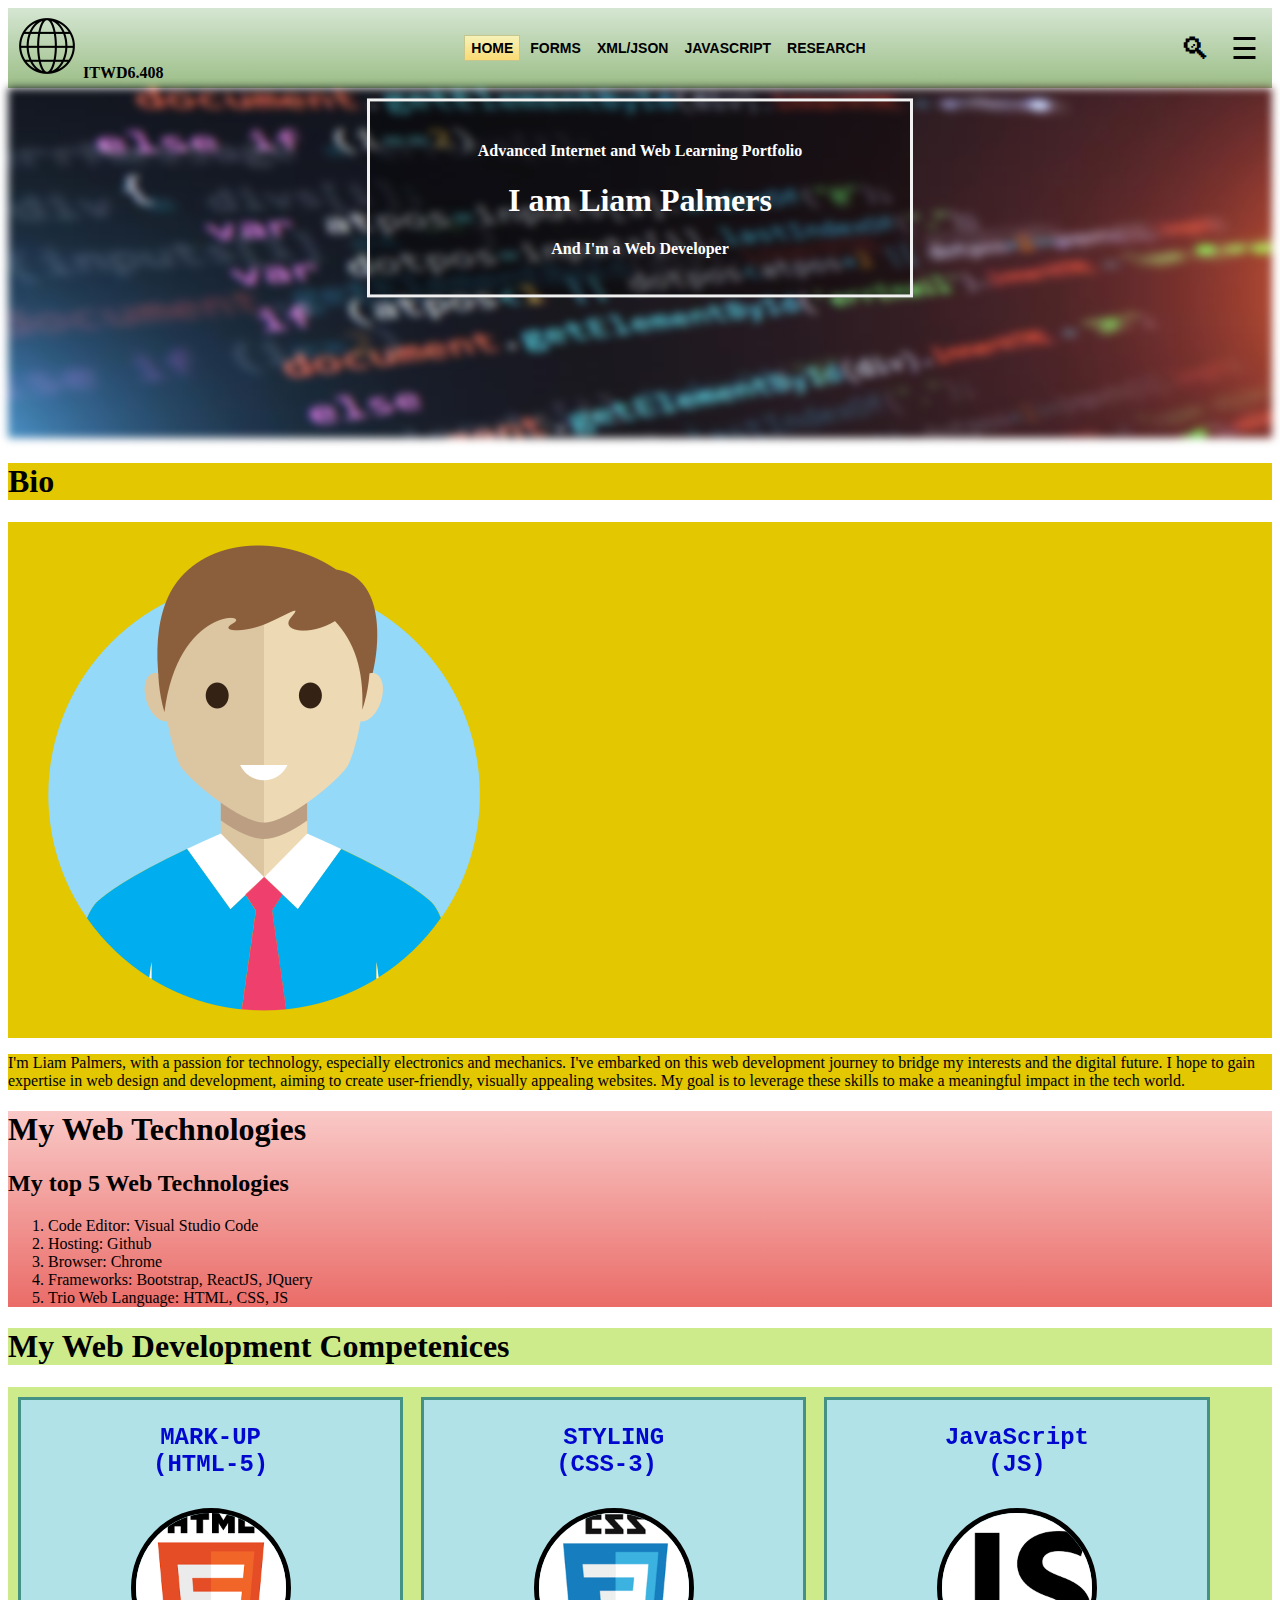
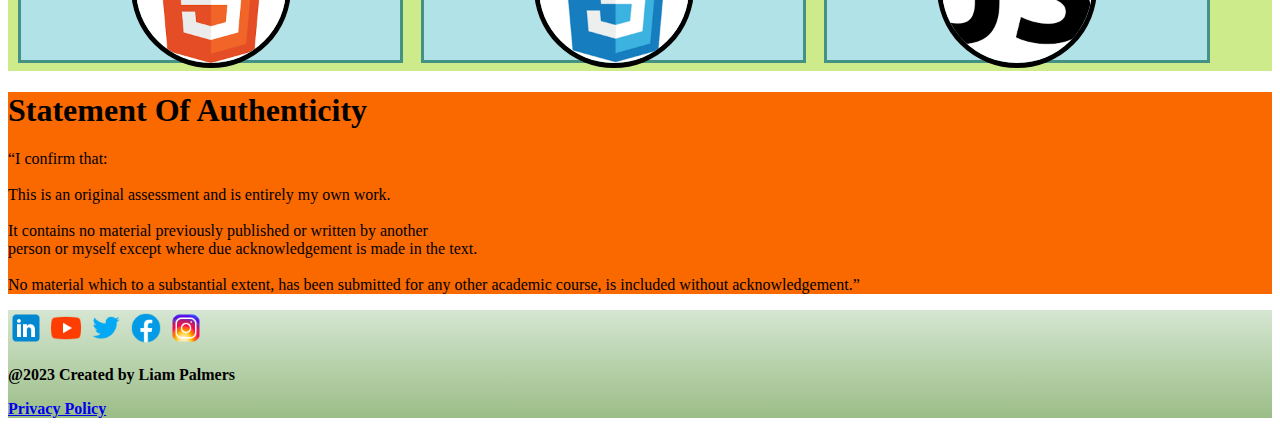
<file: index.html>
<!DOCTYPE html>
<html>
    <!--HEAD SECTION-->
    <head>
        <meta charset="UTF-8" />
        <meta name="viewport" content="width=device-width, initial-scale=1.0" />
        <title>Index</title>
        <!--Embed Bootstrap Framework here-->
        <link
            href="https://cdn.jsdelivr.net/npm/bootstrap@5.3.1/dist/css/bootstrap.min.css"
            rel="stylesheet"
            integrity="sha384-4bw+/aepP/YC94hEpVNVgiZdgIC5+VKNBQNGCHeKRQN+PtmoHDEXuppvnDJzQIu9"
            crossorigin="anonymous"
        />
        <!-- Add icon library -->
        <script
            src="https://cdn.jsdelivr.net/npm/bootstrap@5.3.1/dist/js/bootstrap.bundle.min.js"
            integrity="sha384-HwwvtgBNo3bZJJLYd8oVXjrBZt8cqVSpeBNS5n7C8IVInixGAoxmnlMuBnhbgrkm"
            crossorigin="anonymous"
        ></script>
        <!--Embed css here-->
        <link
            rel="stylesheet"
            href="https://cdnjs.cloudflare.com/ajax/libs/font-awesome/4.7.0/css/font-awesome.min.css"
        />
        <link rel="stylesheet" type="text/css" href="CSS/style.css" />
        <link rel="icon" href="Images/tabwebpic.png" />
    </head>

    <!--BODY SECTION-->
    <body>
        <!--Create a Bootstrap Grid: 4 rows-->
        <div class="container">
            <!--Nav Bar Row-->
            <div class="row" style="min-height: 5vh">
                <nav
                    class="bg-primary"
                    style="
                        display: flex;
                        justify-content: space-between;
                        background-image: linear-gradient(#d5e6d2, #9bbd86);
                    "
                >
                    <div>
                        <img src="Images/global.png" />
                        <a class="navbar-brand"><b>ITWD6.408</b></a>
                    </div>
                    <ul style="margin: auto; width: 60%; text-align: center">
                        <li><a href="index.html" class="active">Home</a></li>
                        <li><a href="forms.html">Forms</a></li>
                        <li><a href="xml.html">XML/JSON</a></li>
                        <li>
                            <a href="javascriptdemo.html">Javascript</a>
                        </li>
                        <li><a href="research.html">Research</a></li>
                    </ul>
                    <div class="menubuttonholder">
                        <div>
                            <span class="searchicon" id="openModalBtn">
                                🔍︎
                            </span>
                            <div id="searchModal" class="modal">
                                <div class="modal-content">
                                    <span class="close" id="closeModalBtn"
                                        >&times;</span
                                    >
                                    <input
                                        type="text"
                                        id="searchInput"
                                        placeholder="Search on Google"
                                    />
                                    <button id="searchButton">Search</button>
                                </div>
                            </div>
                        </div>
                        <div class="menubutton" onclick="openNav()">
                            &#9776;
                        </div>
                    </div>
                </nav>
            </div>
            <div id="myNav" class="overlay">
                <a
                    href="javascript:void(0)"
                    class="closebtn"
                    onclick="closeNav()"
                    >&times;</a
                >
                <div class="overlay-content">
                    <a href="index.html" class="active">Home</a>
                    <a href="forms.html">Forms</a>
                    <a href="xml.html">XML/JSON</a>
                    <a href="javascriptdemo.html">JavaScript</a>
                    <a href="research.html">Research</a>
                </div>
            </div>

            <!--Row 1-->
            <div class="row">
                <!--Have only one column-->
                <div class="col-12 px-0">
                    <div class="showcase">
                        <img
                            class="img-fluid d-block mx-auto bg-image"
                            src="Images/javascript-code.jpg"
                            style="max-height: 350px"
                        />
                    </div>
                    <div class="bg-text">
                        <h4>Advanced Internet and Web Learning Portfolio</h4>
                        <h1>I am Liam Palmers</h1>
                        <p>And I'm a Web Developer</p>
                    </div>
                </div>
            </div>
            <!--Row 2-->
            <div class="row">
                <!--Divide into 2 column-->
                <div class="col-sm-12 col-md-6 col-lg-6">
                    <div class="row">
                        <div
                            class="col-sm-12 col-md-12"
                            style="background: #e3c701"
                        >
                            <h1>Bio</h1>
                        </div>

                        <div
                            class="col-sm-12 col-md-3 d-flex align-items-center"
                            style="background: #e3c701"
                        >
                            <img
                                src="Images/avatar-512.webp"
                                alt="Portrait"
                                class="img-fluid d-block"
                            />
                        </div>

                        <div
                            class="col-sm-12 col-md-9"
                            style="background: #e3c701"
                        >
                            <p>
                                I'm Liam Palmers, with a passion for technology,
                                especially electronics and mechanics. I've
                                embarked on this web development journey to
                                bridge my interests and the digital future. I
                                hope to gain expertise in web design and
                                development, aiming to create user-friendly,
                                visually appealing websites. My goal is to
                                leverage these skills to make a meaningful
                                impact in the tech world.
                            </p>
                        </div>
                    </div>
                </div>
                <div
                    class="col-sm-12 col-md-6 col-lg-6"
                    style="background-image: linear-gradient(#f9c9c7, #ea6c68)"
                >
                    <h1>My Web Technologies</h1>
                    <h2>My top 5 Web Technologies</h2>
                    <ol>
                        <li>Code Editor: Visual Studio Code</li>
                        <li>Hosting: Github</li>
                        <li>Browser: Chrome</li>
                        <li>Frameworks: Bootstrap, ReactJS, JQuery</li>
                        <li>Trio Web Language: HTML, CSS, JS</li>
                    </ol>
                </div>
            </div>
            <!--Row 3-->
            <div class="row" style="background-color: #cdeb8b">
                <!--Divide into 3 column-->
                <div class="col-12">
                    <h1>My Web Development Competenices</h1>
                </div>
            </div>

            <!--Flipboxes here-->

            <div class="row flipboxparentdiv">
                <div class="flip-box">
                    <div class="flip-box-inner">
                        <div class="flip-box-front">
                            <h2>MARK-UP<br />(HTML-5)</h2>
                            <img src="Images/html5.png" alt="HTML-5" />
                        </div>
                        <div class="flip-box-back">
                            <div>
                                <h2>Competency</h2>
                            </div>
                            <div class="centeredstars">
                                <span class="fa fa-star checked"></span>
                                <span class="fa fa-star checked"></span>
                                <span class="fa fa-star checked"></span>
                                <span class="fa fa-star checked"></span>
                                <span class="fa fa-star"></span>
                            </div>
                        </div>
                    </div>
                </div>
                <div class="flip-box">
                    <div class="flip-box-inner">
                        <div class="flip-box-front">
                            <h2>STYLING<br />(CSS-3)&nbsp;</h2>
                            <img src="Images/css3.png" alt="CSS-3" />
                        </div>
                        <div class="flip-box-back">
                            <div>
                                <h2>Competency</h2>
                            </div>
                            <div class="centeredstars">
                                <span class="fa fa-star checked"></span>
                                <span class="fa fa-star checked"></span>
                                <span class="fa fa-star checked"></span>
                                <span class="fa fa-star checked"></span>
                                <span class="fa fa-star"></span>
                            </div>
                        </div>
                    </div>
                </div>
                <div class="flip-box">
                    <div class="flip-box-inner">
                        <div class="flip-box-front">
                            <h2>JavaScript<br />(JS)</h2>
                            <img src="Images/javascript.png" alt="JAVASCRIPT" />
                        </div>
                        <div class="flip-box-back">
                            <div>
                                <h2>Competency</h2>
                            </div>
                            <div class="centeredstars">
                                <span class="fa fa-star checked"></span>
                                <span class="fa fa-star checked"></span>
                                <span class="fa fa-star checked"></span>
                                <span class="fa fa-star checked"></span>
                                <span class="fa fa-star"></span>
                            </div>
                        </div>
                    </div>
                </div>
            </div>

            <!--Row 4-->
            <div class="row bg-success">
                <!--Divide into 1 column-->
                <div class="col-12" style="background-color: #fa6900">
                    <h1>Statement Of Authenticity</h1>
                    <p class="offset-1">
                        “I confirm that:<br /><br />This is an original
                        assessment and is entirely my own work.<br /><br />It
                        contains no material previously published or written by
                        another<br />person or myself except where due
                        acknowledgement is made in the text.<br /><br />No
                        material which to a substantial extent, has been
                        submitted for any other academic course, is included
                        without acknowledgement.”
                    </p>
                </div>
            </div>
            <!--Footer-->
            <div
                class="row"
                style="background-image: linear-gradient(#d5e6d2, #9bbd86)"
            >
                <!--Col 1: Social media icon-->
                <div class="col-12 col-sm-12 col-md-4">
                    <a href="https://www.linkedin.com"
                        ><img
                            src="Images/linkedin-48.png"
                            style="height: auto; width: 36px"
                            alt="Linkedin"
                    /></a>
                    <a href="https://www.youtube.com/"
                        ><img
                            src="Images/youtube-48.png"
                            style="height: auto; width: 36px"
                    /></a>
                    <a href="https://twitter.com/"
                        ><img
                            src="Images/twitter-48.png"
                            style="height: auto; width: 36px"
                            alt="Twitter"
                    /></a>
                    <a href="https://www.facebook.com/"
                        ><img
                            src="Images/facebook-48.png"
                            style="height: auto; width: 36px"
                            alt="Facebook"
                    /></a>
                    <a href="https://www.instagram.com/"
                        ><img
                            src="Images/instagram-48.png"
                            style="height: auto; width: 36px"
                            alt="Instagram"
                    /></a>
                </div>
                <!--Col 2: Copyright-->
                <div class="col-8 col-sm-8 col-md-4 text-center">
                    <p><b>@2023 Created by Liam Palmers</b></p>
                </div>
                <!--Col 3: Privacy Policy-->
                <div class="col-4 col-sm-4 col-md-4 text-end">
                    <a href="research.html"><b>Privacy Policy</b></a>
                </div>
            </div>
        </div>
        <!--Embed the Javascript file here-->
        <script src="JS/javascript-index.js"></script>
    </body>
</html>
</file>
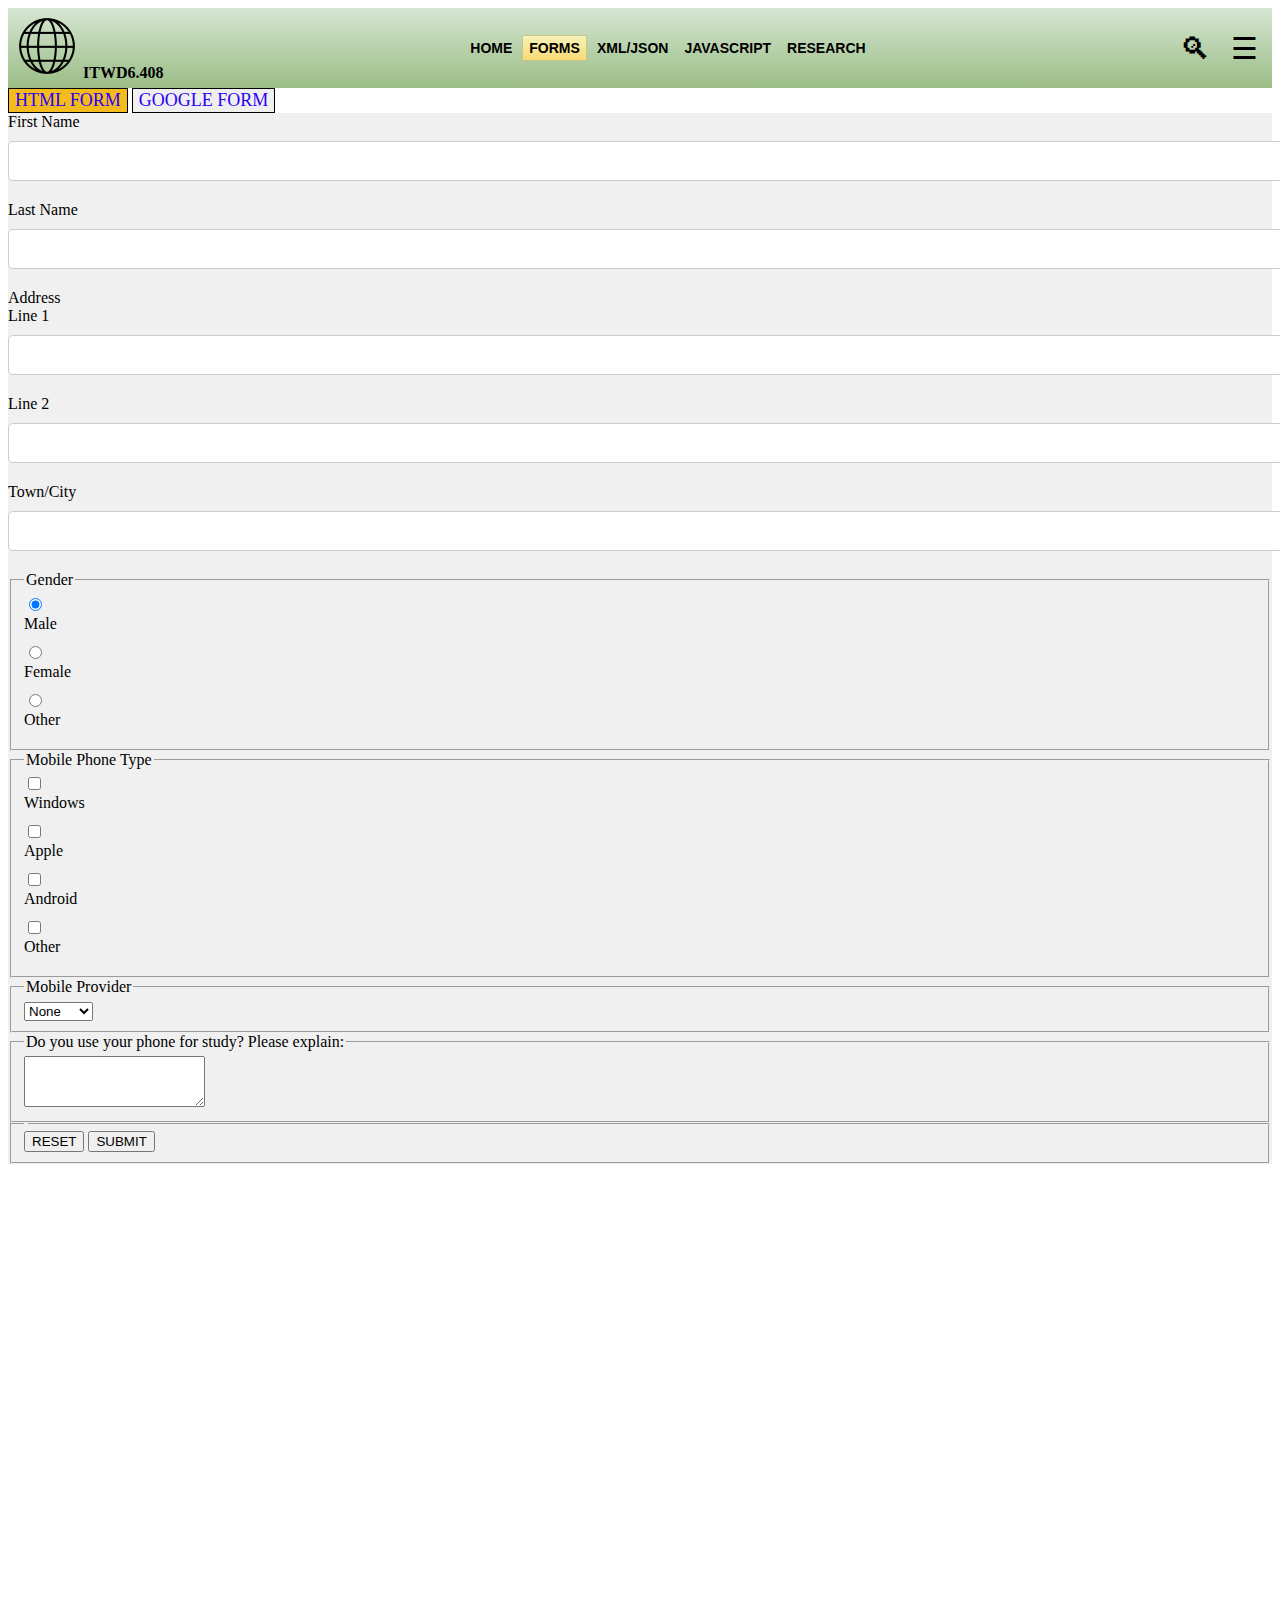
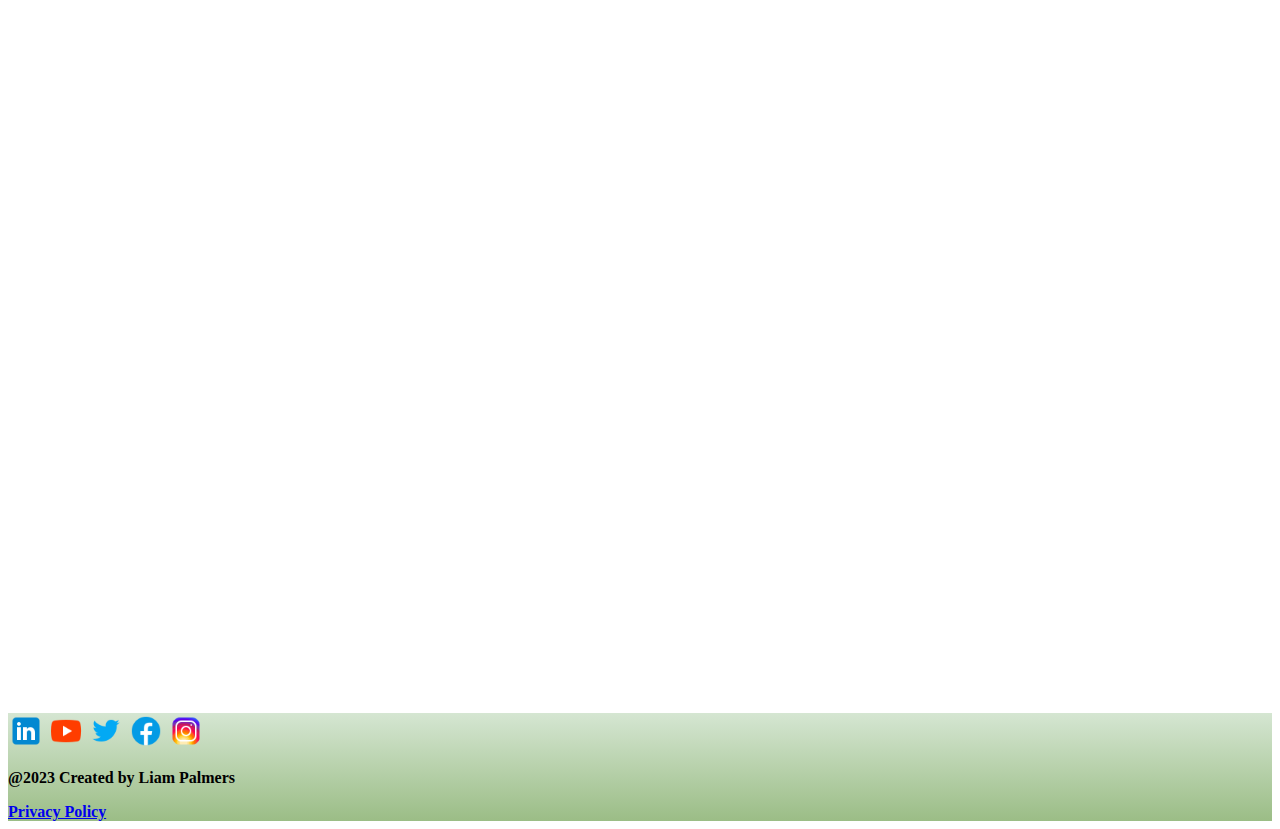
<file: forms.html>
<!DOCTYPE html>
<html>
    <!--HEAD SECTION-->
    <head>
        <meta charset="UTF-8" />
        <meta name="viewport" content="width=device-width, initial-scale=1.0" />
        <title>Forms</title>
        <!--Embed Bootstrap Framework here-->
        <link
            href="https://cdn.jsdelivr.net/npm/bootstrap@5.3.1/dist/css/bootstrap.min.css"
            rel="stylesheet"
            integrity="sha384-4bw+/aepP/YC94hEpVNVgiZdgIC5+VKNBQNGCHeKRQN+PtmoHDEXuppvnDJzQIu9"
            crossorigin="anonymous"
        />
        <script
            src="https://cdn.jsdelivr.net/npm/bootstrap@5.3.1/dist/js/bootstrap.bundle.min.js"
            integrity="sha384-HwwvtgBNo3bZJJLYd8oVXjrBZt8cqVSpeBNS5n7C8IVInixGAoxmnlMuBnhbgrkm"
            crossorigin="anonymous"
        ></script>
        <!--Embed css here-->
        <link rel="stylesheet" type="text/css" href="CSS/style.css" />
        <link rel="icon" href="Images/tabwebpic.png" />
    </head>

    <!--BODY SECTION-->
    <body>
        <!--Create a Bootstrap Grid: 4 rows-->
        <div class="container">
            <!--Nav Bar Row-->
            <div class="row" style="min-height: 5vh">
                <nav
                    class="bg-primary"
                    style="
                        display: flex;
                        justify-content: space-between;
                        background-image: linear-gradient(#d5e6d2, #9bbd86);
                    "
                >
                    <div>
                        <img src="Images/global.png" />
                        <a class="navbar-brand"><b>ITWD6.408</b></a>
                    </div>
                    <ul style="margin: auto; width: 60%; text-align: center">
                        <li><a href="index.html">Home</a></li>
                        <li><a href="forms.html" class="active">Forms</a></li>
                        <li><a href="xml.html">XML/JSON</a></li>
                        <li>
                            <a href="javascriptdemo.html">Javascript</a>
                        </li>
                        <li><a href="research.html">Research</a></li>
                    </ul>
                    <div class="menubuttonholder">
                        <div>
                            <span class="searchicon" id="openModalBtn">
                                🔍︎
                            </span>
                            <div id="searchModal" class="modal">
                                <div class="modal-content">
                                    <span class="close" id="closeModalBtn"
                                        >&times;</span
                                    >
                                    <input
                                        type="text"
                                        id="searchInput"
                                        placeholder="Search on Google"
                                    />
                                    <button id="searchButton">Search</button>
                                </div>
                            </div>
                        </div>
                        <div class="menubutton" onclick="openNav()">
                            &#9776;
                        </div>
                    </div>
                </nav>
            </div>
            <div id="myNav" class="overlay">
                <a
                    href="javascript:void(0)"
                    class="closebtn"
                    onclick="closeNav()"
                    >&times;</a
                >
                <div class="overlay-content">
                    <a href="index.html">Home</a>
                    <a href="forms.html" class="active">Forms</a>
                    <a href="xml.html">XML/JSON</a>
                    <a href="javascriptdemo.html">JavaScript</a>
                    <a href="research.html">Research</a>
                </div>
            </div>

            <!--Row 2 - Button and Form-->
            <div class="row">
                <!--Have 2 columns: One for 2 buttons, one for form-->
                <!--FIRST COLUMN-->
                <div class="col-12 col-md-3">
                    <!--BUTTONS-->
                    <div class="row">
                        <!--Button 1-->
                        <!--here to fix toggle forms-->
                        <button
                            style="
                                color: #2b00f6;
                                border: solid 1px black;
                                font-family: 'Times New Roman';
                                font-size: large;
                            "
                            class="col-6 col-md-12 btn collapsed mt-1 mb-1"
                            data-bs-toggle="collapse"
                            data-bs-target="#multiCollapseExample1"
                            aria-expanded="false"
                            aria-controls="multiCollapseExample1"
                            id="button1"
                        >
                            HTML FORM
                        </button>
                        <!--Button 2-->
                        <button
                            style="
                                color: #2b00f6;
                                border: solid 1px black;
                                font-family: 'Times New Roman';
                                font-size: large;
                            "
                            class="col-6 col-md-12 btn collapsed mt-1 mb-1"
                            type="button"
                            data-bs-toggle="collapse"
                            data-bs-target="#multiCollapseExample2"
                            aria-expanded="false"
                            aria-controls="multiCollapseExample2"
                            id="button2"
                        >
                            GOOGLE FORM
                        </button>
                    </div>
                </div>
                <!--Second Column-->
                <div class="col-12 col-md-9 z-1">
                    <div class="col-12">
                        <div
                            class="multi-collapse collapse"
                            id="multiCollapseExample1"
                        >
                            <div
                                class="card card-body mt-1 mb-1"
                                style="background-color: #f0f0f0"
                            >
                                <!--HTML FORM-->
                                <form
                                    name="phone-survey"
                                    method="post"
                                    action="https://danieldangs.com/itwd6408/handle_survey.php"
                                >
                                    <!--First Input-->
                                    <div class="row mb-3">
                                        <label
                                            for="fname"
                                            class="col-sm-3 col-md-3 col-form-label"
                                            >First Name</label
                                        >
                                        <div class="col-sm-9 col-md-9">
                                            <input
                                                type="text"
                                                class="form-control"
                                                id="fname"
                                                required
                                            />
                                        </div>
                                    </div>
                                    <!--Second Input-->
                                    <div class="row mb-3">
                                        <label
                                            for="lname"
                                            class="col-sm-3 col-md-3 col-form-label"
                                            >Last Name</label
                                        >
                                        <div class="col-sm-9 col-md-9">
                                            <input
                                                type="text"
                                                class="form-control"
                                                id="lname"
                                                required
                                            />
                                        </div>
                                    </div>

                                    <div class="lead fw-bold">Address</div>
                                    <div class="row mb-3">
                                        <label
                                            for="line1"
                                            class="col-sm-3 col-md-3 col-form-label"
                                            >Line 1</label
                                        >
                                        <div class="col-sm-9 col-md-9">
                                            <input
                                                type="text"
                                                class="form-control"
                                                id="line1"
                                                required
                                            />
                                        </div>
                                    </div>
                                    <div class="row mb-3">
                                        <label
                                            for="line2"
                                            class="col-sm-3 col-md-3 col-form-label"
                                            >Line 2</label
                                        >
                                        <div class="col-sm-9 col-md-9">
                                            <input
                                                type="text"
                                                class="form-control"
                                                id="line2"
                                            />
                                        </div>
                                    </div>
                                    <div class="row mb-3">
                                        <label
                                            for="Town"
                                            class="col-sm-3 col-md-3 col-form-label"
                                            >Town/City</label
                                        >
                                        <div class="col-sm-9 col-md-9">
                                            <input
                                                type="text"
                                                class="form-control"
                                                id="town"
                                                required
                                            />
                                        </div>
                                    </div>

                                    <fieldset class="row mb-3">
                                        <legend
                                            class="col-form-label col-12 col-md-3 pt-0"
                                        >
                                            Gender
                                        </legend>
                                        <div class="col-12 col-md-9">
                                            <!--Male-->
                                            <div
                                                class="form-check form-check-inline"
                                            >
                                                <input
                                                    class="form-check-input"
                                                    type="radio"
                                                    name="gridRadios"
                                                    id="gridRadios1"
                                                    value="option1"
                                                    checked
                                                />
                                                <label
                                                    class="form-check-label"
                                                    for="gridRadios1"
                                                >
                                                    Male
                                                </label>
                                            </div>
                                            <!--Female-->
                                            <div
                                                class="form-check form-check-inline"
                                            >
                                                <input
                                                    class="form-check-input"
                                                    type="radio"
                                                    name="gridRadios"
                                                    id="gridRadios2"
                                                    value="option2"
                                                />
                                                <label
                                                    class="form-check-label"
                                                    for="gridRadios2"
                                                >
                                                    Female
                                                </label>
                                            </div>
                                            <!--Other-->
                                            <div
                                                class="form-check form-check-inline"
                                            >
                                                <input
                                                    class="form-check-input"
                                                    type="radio"
                                                    name="gridRadios"
                                                    id="gridRadios3"
                                                    value="option3"
                                                />
                                                <label
                                                    class="form-check-label"
                                                    for="gridRadios3"
                                                >
                                                    Other
                                                </label>
                                            </div>
                                        </div>
                                    </fieldset>

                                    <!--Checkbox Group-->

                                    <fieldset class="row mb-3">
                                        <legend
                                            class="col-form-label col-12 col-md-3 pt-0"
                                        >
                                            Mobile Phone Type
                                        </legend>
                                        <div class="col-12 col-md-9">
                                            <div
                                                class="form-check form-check-inline"
                                            >
                                                <input
                                                    class="form-check-input"
                                                    type="checkbox"
                                                    id="inlineCheckbox1"
                                                    value="option1"
                                                />
                                                <label
                                                    class="form-check-label"
                                                    for="inlineCheckbox1"
                                                    >Windows</label
                                                >
                                            </div>
                                            <div
                                                class="form-check form-check-inline"
                                            >
                                                <input
                                                    class="form-check-input"
                                                    type="checkbox"
                                                    id="inlineCheckbox2"
                                                    value="option2"
                                                />
                                                <label
                                                    class="form-check-label"
                                                    for="inlineCheckbox2"
                                                    >Apple</label
                                                >
                                            </div>
                                            <div
                                                class="form-check form-check-inline"
                                            >
                                                <input
                                                    class="form-check-input"
                                                    type="checkbox"
                                                    id="inlineCheckbox3"
                                                    value="option3"
                                                />
                                                <label
                                                    class="form-check-label"
                                                    for="inlineCheckbox3"
                                                    >Android</label
                                                >
                                            </div>
                                            <div
                                                class="form-check form-check-inline"
                                            >
                                                <input
                                                    class="form-check-input"
                                                    type="checkbox"
                                                    id="inlineCheckbox4"
                                                    value="option3"
                                                />
                                                <label
                                                    class="form-check-label"
                                                    for="inlineCheckbox4"
                                                    >Other</label
                                                >
                                            </div>
                                        </div>
                                    </fieldset>
                                    <!--Drop down menu-->
                                    <fieldset class="row mb-3">
                                        <legend
                                            class="col-form-label col-12 col-md-3 pt-0"
                                        >
                                            Mobile Provider
                                        </legend>
                                        <div class="col-6 col-sm-4 col-md-4">
                                            <select
                                                class="form-select"
                                                aria-label="Default select example"
                                            >
                                                <option value="0" selected>
                                                    None
                                                </option>
                                                <option value="1">Spark</option>
                                                <option value="2">
                                                    One NZ
                                                </option>
                                                <option value="3">NOW</option>
                                                <option value="4">Other</option>
                                            </select>
                                        </div>
                                    </fieldset>

                                    <fieldset class="row mb-3">
                                        <legend
                                            class="col-form-label col-12 col-md-3 pt-0"
                                        >
                                            Do you use your phone for study?
                                            Please explain:
                                        </legend>
                                        <div class="col-12 col-md-9">
                                            <textarea
                                                class="form-control"
                                                id="exampleFormControlTextarea1"
                                                rows="3"
                                            ></textarea>
                                        </div>
                                    </fieldset>

                                    <!--	  
							  <div class="row mb-3">
								<div class="col-sm-10 offset-sm-2 col-md-9 offset-md-3">
								  <div class="form-check">
									<input class="form-check-input" type="checkbox" id="gridCheck1">
									<label class="form-check-label" for="gridCheck1">
									  Example checkbox
									</label>
								  </div>
								</div>
							  </div>
							  
						-->

                                    <!--Buttons-->
                                    <fieldset class="row mb-3">
                                        <legend
                                            class="col-form-label col-12 col-md-3 pt-0"
                                        ></legend>
                                        <div class="col-12 col-md-9">
                                            <button
                                                type="reset"
                                                class="btn btn-warning"
                                            >
                                                RESET
                                            </button>
                                            <button
                                                type="submit"
                                                class="btn btn-primary"
                                            >
                                                SUBMIT
                                            </button>
                                        </div>
                                    </fieldset>
                                </form>
                            </div>
                        </div>
                    </div>

                    <div class="col-12">
                        <div
                            class="multi-collapse collapse"
                            id="multiCollapseExample2"
                        >
                            <div class="card card-body mt-1 mb-1">
                                <iframe
                                    src="https://docs.google.com/forms/d/e/1FAIpQLSff_w7GCVN1iZQPFNq9pG_Z0k5rFkA_sZFwY8IMSnwPPv672A/viewform?embedded=true"
                                    width="auto"
                                    height="1145"
                                    frameborder="0"
                                    marginheight="0"
                                    marginwidth="0"
                                    >Loading…</iframe
                                >
                            </div>
                        </div>
                    </div>
                </div>
            </div>

            <!--Row 3 - Footer-->
            <div
                class="row"
                style="background-image: linear-gradient(#d5e6d2, #9bbd86)"
            >
                <!--Col 1: Social media icon-->
                <div class="col-12 col-sm-12 col-md-4">
                    <a href="https://www.linkedin.com"
                        ><img
                            src="Images/linkedin-48.png"
                            style="height: auto; width: 36px"
                            alt="Linkedin"
                    /></a>
                    <a href="https://www.youtube.com/"
                        ><img
                            src="Images/youtube-48.png"
                            style="height: auto; width: 36px"
                    /></a>
                    <a href="https://twitter.com/"
                        ><img
                            src="Images/twitter-48.png"
                            style="height: auto; width: 36px"
                            alt="Twitter"
                    /></a>
                    <a href="https://www.facebook.com/"
                        ><img
                            src="Images/facebook-48.png"
                            style="height: auto; width: 36px"
                            alt="Facebook"
                    /></a>
                    <a href="https://www.instagram.com/"
                        ><img
                            src="Images/instagram-48.png"
                            style="height: auto; width: 36px"
                            alt="Instagram"
                    /></a>
                </div>
                <!--Col 2: Copyright-->
                <div class="col-8 col-sm-8 col-md-4 text-center">
                    <p><b>@2023 Created by Liam Palmers</b></p>
                </div>
                <!--Col 3: Privacy Policy-->
                <div class="col-4 col-sm-4 col-md-4 text-end">
                    <a href="research.html"><b>Privacy Policy</b></a>
                </div>
            </div>
        </div>
        <!--JQuery-->
        <script src="https://ajax.googleapis.com/ajax/libs/jquery/3.5.1/jquery.min.js"></script>
        <script>
            $(document).ready(function () {
                // Show the first form on page load
                $("#multiCollapseExample1").addClass("show");
                $("#button1").addClass("selected");

                // Add event listeners to the buttons
                $("#button1").on("click", function () {
                    if (!$(this).hasClass("selected")) {
                        hideAllScreens(); // Hide all screens
                        $("#multiCollapseExample1").addClass("show"); // Show Form 1
                        $(this).addClass("selected"); // Add 'selected' class to the clicked button
                        $("#button2").removeClass("selected"); // Remove 'selected' class from other buttons
                    }
                });

                $("#button2").on("click", function () {
                    if (!$(this).hasClass("selected")) {
                        hideAllScreens(); // Hide all screens
                        $("#multiCollapseExample2").addClass("show"); // Show Form 2
                        $(this).addClass("selected"); // Add 'selected' class to the clicked button
                        $("#button1").removeClass("selected"); // Remove 'selected' class from other buttons
                    }
                });

                // Function to hide all screens
                function hideAllScreens() {
                    $(".multi-collapse").removeClass("show");
                }
            });
        </script>
        <!--Embed the Javascript file here-->
        <script src="JS/javascript-forms.js"></script>
    </body>
</html>
</file>
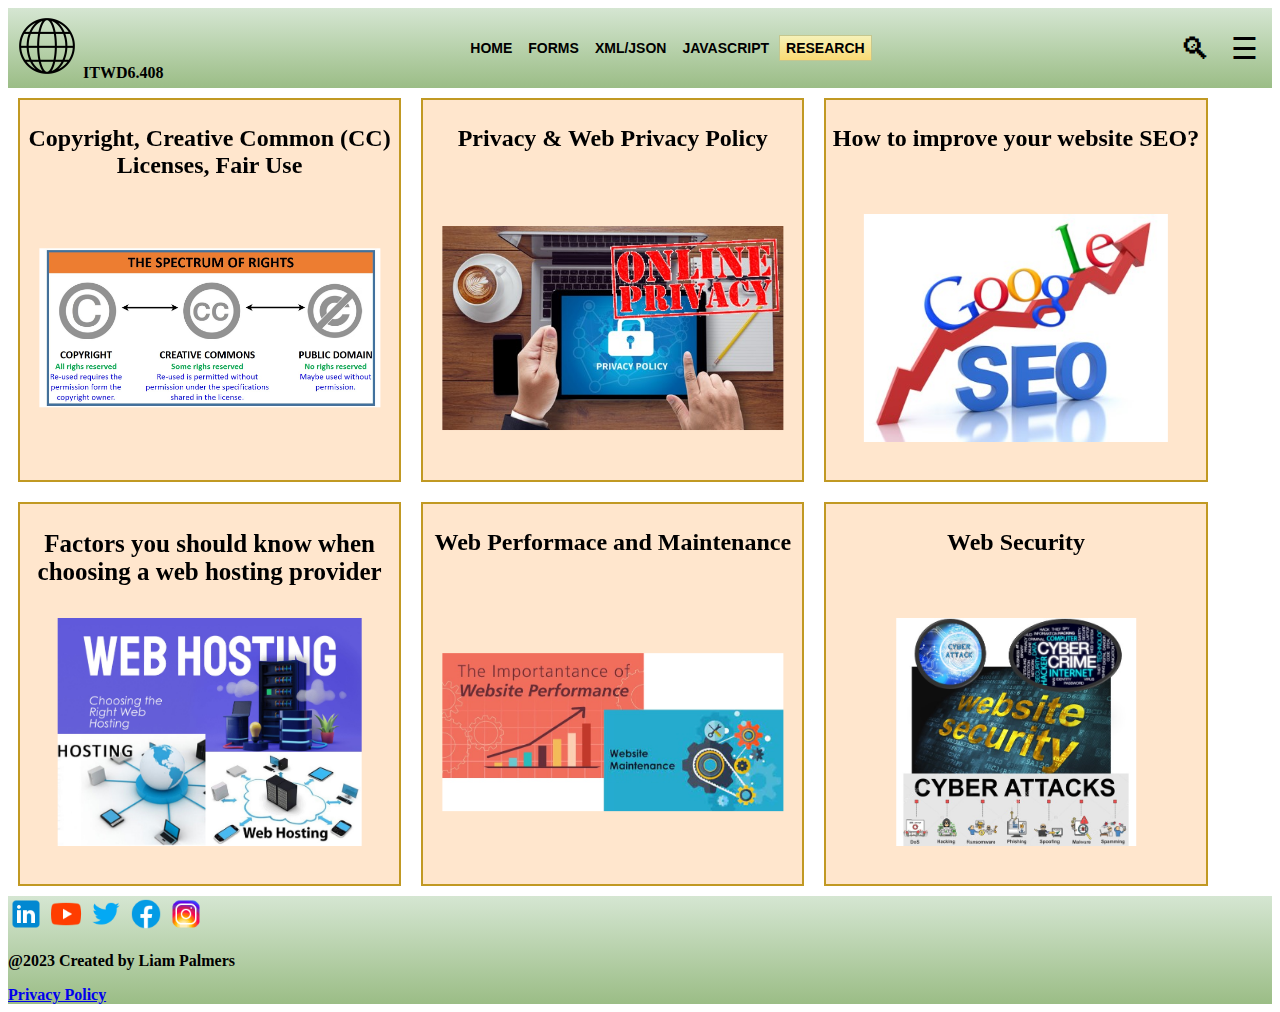
<file: research.html>
<!DOCTYPE html>
<html>
    <!--HEAD SECTION-->
    <head>
        <meta charset="UTF-8" />
        <meta
            name="viewport"
            content="width=device-width, initial-scale=1.0"
        />
        <title>Research</title>
        <!--Embed Bootstrap Framework here-->
        <link
            href="https://cdn.jsdelivr.net/npm/bootstrap@5.3.1/dist/css/bootstrap.min.css"
            rel="stylesheet"
            integrity="sha384-4bw+/aepP/YC94hEpVNVgiZdgIC5+VKNBQNGCHeKRQN+PtmoHDEXuppvnDJzQIu9"
            crossorigin="anonymous"
        />
        <script
            src="https://cdn.jsdelivr.net/npm/bootstrap@5.3.1/dist/js/bootstrap.bundle.min.js"
            integrity="sha384-HwwvtgBNo3bZJJLYd8oVXjrBZt8cqVSpeBNS5n7C8IVInixGAoxmnlMuBnhbgrkm"
            crossorigin="anonymous"
        ></script>
        <!--Embed css here-->
        <link rel="stylesheet" type="text/css" href="CSS/style.css" />
        <link rel="icon" href="Images/tabwebpic.png" />
    </head>

    <!--BODY SECTION-->
    <body>
        <!--Create a Bootstrap Grid: 4 rows-->
        <div class="container">
            <!--Nav Bar Row-->
            <div class="row" style="min-height: 5vh">
                <nav
                    class="bg-primary"
                    style="
                        display: flex;
                        justify-content: space-between;
                        background-image: linear-gradient(#d5e6d2, #9bbd86);
                    "
                >
                    <div>
                        <img src="Images/global.png" />
                        <a class="navbar-brand"><b>ITWD6.408</b></a>
                    </div>
                    <ul style="margin: auto; width: 60%; text-align: center">
                        <li><a href="index.html">Home</a></li>
                        <li><a href="forms.html">Forms</a></li>
                        <li><a href="xml.html">XML/JSON</a></li>
                        <li>
                            <a href="javascriptdemo.html">Javascript</a>
                        </li>
                        <li><a href="research.html" class="active">Research</a></li>
                    </ul>
                    <div class="menubuttonholder">
                        <div>
                            <span class="searchicon" id="openModalBtn">
                                🔍︎
                            </span>
                            <div id="searchModal" class="modal">
                                <div class="modal-content">
                                    <span class="close" id="closeModalBtn"
                                        >&times;</span
                                    >
                                    <input
                                        type="text"
                                        id="searchInput"
                                        placeholder="Search on Google"
                                    />
                                    <button id="searchButton">Search</button>
                                </div>
                            </div>
                        </div>
                        <div class="menubutton" onclick="openNav()">
                            &#9776;
                        </div>
                    </div>
                </nav>
            </div>
            <div id="myNav" class="overlay">
                <a
                    href="javascript:void(0)"
                    class="closebtn"
                    onclick="closeNav()"
                    >&times;</a
                >
                <div class="overlay-content">
                    <a href="index.html">Home</a>
                    <a href="forms.html">Forms</a>
                    <a href="xml.html">XML/JSON</a>
                    <a href="javascriptdemo.html">JavaScript</a>
                    <a href="research.html" class="active">Research</a>
                </div>
            </div>

            <!--Row 3-->
            <div class="row flipboxparentdivresearch">
                <!--Divide into 3 column-->

                <div class="row" style="justify-content: center">
                    <div class="flip-boxresearch">
                        <div class="flip-box-innerresearch">
                            <div class="flip-box-frontresearch">
                                <h2>
                                    Copyright, Creative Common (CC) Licenses,
                                    Fair Use
                                </h2>

                                <img
                                    src="Images/research-copyright.jpg"
                                    alt="Copyright, Creative Common (CC) Licenses"
                                />
                            </div>
                            <div class="flip-box-backresearch">
                                <h2>Copyright</h2>
                                <p>
                                    Copyright is a legal concept that grants
                                    creators of original works exclusive rights
                                    to control how their work is used and
                                    distributed. These rights typically include
                                    the right to reproduce, distribute, display,
                                    and adapt the work. Copyright protection
                                    automatically applies to qualifying works as
                                    soon as they are created and fixed in a
                                    tangible medium (e.g., written down,
                                    recorded, or saved digitally). Copyright law
                                    varies by country, but in general, it lasts
                                    for the life of the author plus an
                                    additional 50 to 70 years.
                                </p>

                                <h2>Basic Principles of Copyright</h2>
                                <ol>
                                    <li>
                                        Exclusive Rights: Copyright holders have
                                        the exclusive right to reproduce,
                                        distribute, perform, display, and create
                                        derivative works based on their original
                                        work.
                                    </li>
                                    <li>
                                        Automatic Protection: Copyright
                                        protection is granted automatically when
                                        a work is created and fixed in a
                                        tangible medium, such as writing,
                                        recording, or saving digitally.
                                        Registration is not required but can
                                        provide additional legal benefits.
                                    </li>
                                    <li>
                                        Limited Duration: Copyright protection
                                        is not perpetual; it has a finite
                                        duration, typically lasting for the life
                                        of the author plus an additional set
                                        number of years.
                                    </li>
                                    <li>
                                        Fair Use: Copyright law includes
                                        exceptions, such as fair use, which
                                        allow limited use of copyrighted
                                        material for purposes like criticism,
                                        commentary, education, or news reporting
                                        without the need for permission or
                                        payment.
                                    </li>
                                </ol>

                                <h2>Creative Commons (CC) Licenses</h2>
                                <p>
                                    Creative Commons licenses provide a
                                    standardized way for creators to grant some
                                    of their copyright rights to the public
                                    while retaining others. There are several
                                    types of CC licenses, each offering
                                    different levels of flexibility in how a
                                    work can be used. Here are four common
                                    types:
                                </p>

                                <h2>1. CC BY (Attribution)</h2>
                                <ul>
                                    <li>
                                        Allows others to distribute, remix,
                                        adapt, and build upon the work, even for
                                        commercial purposes.
                                    </li>
                                    <li>
                                        Requires attribution to the original
                                        creator.
                                    </li>
                                </ul>

                                <h2>2. CC BY-SA (Attribution-ShareAlike)</h2>
                                <ul>
                                    <li>
                                        Similar to CC BY but also requires that
                                        any derivative works be licensed under
                                        the same terms (ShareAlike).
                                    </li>
                                    <li>
                                        Allows for commercial use but requires
                                        attributing and sharing under the same
                                        license.
                                    </li>
                                </ul>

                                <h2>3. CC BY-NC (Attribution-NonCommercial)</h2>
                                <ul>
                                    <li>
                                        Allows others to remix, adapt, and build
                                        upon the work for non-commercial
                                        purposes only.
                                    </li>
                                    <li>
                                        Requires attribution to the original
                                        creator.
                                    </li>
                                </ul>

                                <h2>4. CC BY-ND (Attribution-NoDerivs)</h2>
                                <ul>
                                    <li>
                                        Allows others to download and
                                        redistribute the work, but they can't
                                        change it or create derivative works.
                                    </li>
                                    <li>
                                        Requires attribution to the original
                                        creator.
                                    </li>
                                </ul>

                                <h2>Fair Use</h2>
                                <p>
                                    Fair use is a doctrine in copyright law that
                                    allows limited use of copyrighted material
                                    without permission from or payment to the
                                    copyright holder. It is a complex and
                                    context-dependent concept and is typically
                                    determined on a case-by-case basis. Fair use
                                    typically applies under certain conditions,
                                    such as:
                                </p>

                                <ul>
                                    <li>
                                        Purpose: Using the copyrighted material
                                        for purposes like criticism, commentary,
                                        news reporting, teaching, scholarship,
                                        or research.
                                    </li>
                                    <li>
                                        Nature: The nature of the copyrighted
                                        work, such as whether it is factual or
                                        creative.
                                    </li>
                                    <li>
                                        Amount: The amount and substantiality of
                                        the portion used in relation to the
                                        whole work.
                                    </li>
                                    <li>
                                        Effect: The effect of the use on the
                                        potential market or value of the
                                        copyrighted work.
                                    </li>
                                </ul>

                                <p>
                                    Ultimately, whether a particular use
                                    qualifies as fair use depends on a careful
                                    evaluation of these factors by the courts.
                                    It's essential to seek legal advice when
                                    uncertain about fair use in specific
                                    situations.
                                </p>
                            </div>
                        </div>
                    </div>
                    <div class="flip-boxresearch">
                        <div class="flip-box-innerresearch">
                            <div class="flip-box-frontresearch">
                                <h2>Privacy & Web Privacy Policy</h2>
                                <img
                                    src="Images/privacy policy.jpg"
                                    alt="Online Privacy"
                                />
                            </div>
                            <div class="flip-box-backresearch">
                                <h2>
                                    Privacy Policy for Bootstrap Demo Website
                                </h2>

                                <p><strong>Last Updated: 9/09/2023</strong></p>

                                <p>
                                    Here at the Bootstrap Demo Website, we value
                                    your privacy and are committed to protecting
                                    your personal information. This Privacy
                                    Policy explains how we collect, use,
                                    disclose, and safeguard your data when you
                                    visit our website.
                                </p>

                                <h2>Information We Collect</h2>
                                <ul>
                                    <li>
                                        <strong>Personal Information:</strong>
                                        When you register for our services or
                                        interact with our website, we may
                                        collect personal information such as
                                        your name, email address, and contact
                                        details.
                                    </li>
                                    <li>
                                        <strong>Usage Information:</strong> We
                                        may collect non-personal information
                                        about your interactions with our
                                        website, including IP addresses, browser
                                        type, and device information.
                                    </li>
                                </ul>

                                <h2>How We Use Your Information</h2>
                                <p>
                                    We use the information we collect for the
                                    following purposes:
                                </p>
                                <ul>
                                    <li>
                                        To provide and maintain our services.
                                    </li>
                                    <li>
                                        To improve and personalize your
                                        experience on our website.
                                    </li>
                                    <li>
                                        To respond to your inquiries or
                                        requests.
                                    </li>
                                    <li>
                                        To send you updates and promotional
                                        materials, if you opt in to receive
                                        them.
                                    </li>
                                </ul>

                                <h2>Disclosure of Your Information</h2>
                                <p>
                                    We may share your personal information with
                                    third parties in the following situations:
                                </p>
                                <ul>
                                    <li>With your consent.</li>
                                    <li>To comply with legal obligations.</li>
                                    <li>
                                        To protect our rights, privacy, safety,
                                        or property.
                                    </li>
                                    <li>
                                        In connection with a merger, sale, or
                                        acquisition of all or part of our
                                        company.
                                    </li>
                                </ul>

                                <h2>Data Security</h2>
                                <p>
                                    We take appropriate measures to protect your
                                    personal information, but no online data
                                    transmission is entirely secure. We cannot
                                    guarantee the security of your data.
                                </p>

                                <h2>Your Choices</h2>
                                <p>
                                    You can opt out of receiving promotional
                                    emails from us by following the instructions
                                    in those emails. You can also access,
                                    update, or delete your personal information
                                    by contacting us.
                                </p>

                                <h2>Changes to This Privacy Policy</h2>
                                <p>
                                    We may update this Privacy Policy from time
                                    to time. The latest version will be posted
                                    on our website with the date of the last
                                    revision.
                                </p>

                                <h2>Contact Us</h2>
                                <p>
                                    If you have any questions, concerns, or
                                    requests regarding your privacy or this
                                    Privacy Policy, please contact us E.I.T.
                                    Taradale.
                                </p>
                            </div>
                        </div>
                    </div>
                    <div class="flip-boxresearch">
                        <div class="flip-box-innerresearch">
                            <div class="flip-box-frontresearch">
                                <h2>How to improve your website SEO?</h2>
                                <img src="Images/SEO image.jpg" alt="SEO" />
                            </div>
                            <div class="flip-box-backresearch">
                                <h4>
                                    Improving the visibility of your website on
                                    search engines is crucial for attracting
                                    organic traffic. Here are six effective ways
                                    to enhance your website's search engine
                                    optimization (SEO):
                                </h4>

                                <h2>1. Keyword Research and Optimization:</h2>
                                <p>
                                    Identify relevant keywords and phrases that
                                    your target audience is likely to use when
                                    searching for information related to your
                                    website. Optimize your website's content,
                                    including titles, headings, meta
                                    descriptions, and body text, by
                                    incorporating these keywords naturally.
                                    Avoid keyword stuffing, and focus on
                                    creating high-quality, valuable content that
                                    addresses users' needs and interests.
                                </p>

                                <h2>2. On-Page SEO:</h2>
                                <p>
                                    Ensure that each page of your website has a
                                    unique and descriptive title tag and meta
                                    description that accurately represent the
                                    content. Use descriptive and structured
                                    headings (H1, H2, H3, etc.) to organize your
                                    content and make it more accessible to both
                                    users and search engines. Create
                                    SEO-friendly URLs that include relevant
                                    keywords and avoid using long, complex
                                    strings of characters.
                                </p>

                                <h2>3. Quality Content Creation:</h2>
                                <p>
                                    Regularly publish high-quality, original,
                                    and informative content that addresses the
                                    interests and questions of your target
                                    audience. Use multimedia elements like
                                    images, videos, and infographics to enhance
                                    the user experience and engagement. Aim to
                                    become a trusted source of information in
                                    your niche or industry.
                                </p>

                                <h2>4. Mobile Optimization:</h2>
                                <p>
                                    Ensure your website is mobile-friendly and
                                    responsive, as Google and other search
                                    engines prioritize mobile-optimized websites
                                    in their rankings. Optimize images and other
                                    media for fast loading times on mobile
                                    devices. Test your site's mobile performance
                                    and make necessary improvements.
                                </p>

                                <h2>5. Link Building and Backlinks:</h2>
                                <p>
                                    Develop a strong internal linking structure
                                    within your website to guide users and
                                    search engine crawlers to relevant content.
                                    Acquire high-quality backlinks from
                                    reputable websites in your industry or
                                    niche. Guest posting, outreach, and creating
                                    shareable content can help build backlinks.
                                    Monitor your backlink profile and disavow
                                    any spammy or irrelevant links that may
                                    negatively impact your SEO.
                                </p>

                                <h2>6. User Experience and Page Speed:</h2>
                                <p>
                                    Improve the overall user experience on your
                                    website by ensuring easy navigation, clear
                                    calls to action, and a visually appealing
                                    design. Optimize page loading speed by
                                    reducing image file sizes, using content
                                    delivery networks (CDNs), and minimizing
                                    unnecessary scripts and code. Google
                                    considers page speed as a ranking factor,
                                    and a faster website can lead to better
                                    search engine rankings.
                                </p>
                            </div>
                        </div>
                    </div>
                    <div class="flip-boxresearch">
                        <div class="flip-box-innerresearch">
                            <div class="flip-box-frontresearch">
                                <h2 class="webhostingtext">
                                    Factors you should know when choosing a web
                                    hosting provider
                                </h2>
                                <img
                                    src="Images/web hosting.jpg"
                                    alt="Web Hosting"
                                />
                            </div>
                            <div class="flip-box-backresearch">
                                <h4>
                                    Three Major Factors for Choosing the Right
                                    Web Hosting Provider
                                </h4>

                                <h2>1. Reliability and Uptime:</h2>
                                <p>
                                    One of the most crucial factors to consider
                                    is the hosting provider's reliability and
                                    uptime. Uptime refers to the percentage of
                                    time your website is accessible and
                                    operational to users. Look for hosting
                                    providers that guarantee a high uptime
                                    percentage, ideally 99.9% or higher. Check
                                    for reviews and testimonials from current or
                                    past users to gauge the hosting provider's
                                    track record regarding uptime and
                                    reliability. Frequent downtime can
                                    negatively impact your website's visibility
                                    and user experience.
                                </p>

                                <h2>2. Performance and Speed:</h2>
                                <p>
                                    Website speed is a critical factor for user
                                    satisfaction and search engine rankings. A
                                    slow-loading website can deter visitors and
                                    lead to a poor user experience. Search
                                    engines like Google also consider page speed
                                    when determining search rankings. Choose a
                                    hosting provider that offers fast server
                                    hardware, content delivery networks (CDNs)
                                    to distribute content efficiently, and
                                    solid-state drives (SSDs) for data storage.
                                    These factors contribute to improved website
                                    performance and faster load times.
                                </p>

                                <h2>3. Scalability and Resources:</h2>
                                <p>
                                    Consider your current website needs as well
                                    as future growth when selecting a hosting
                                    provider. Ensure that the provider offers
                                    scalable hosting solutions that can
                                    accommodate your website's growth over time.
                                    Assess the available resources such as
                                    storage space, bandwidth, and server
                                    resources (CPU and RAM). Make sure your
                                    hosting plan provides enough resources to
                                    support your website's current and
                                    anticipated traffic and content needs. Look
                                    for hosting providers that offer easy
                                    scalability options, such as upgrading to
                                    higher-tier plans or adding resources as
                                    needed to accommodate traffic spikes.
                                </p>
                            </div>
                        </div>
                    </div>
                    <div class="flip-boxresearch">
                        <div class="flip-box-innerresearch">
                            <div class="flip-box-frontresearch">
                                <h2>Web Performace and Maintenance</h2>
                                <img
                                    src="Images/web performance and maintenace.jpg"
                                    alt="web performance and maintenace"
                                />
                            </div>
                            <div class="flip-box-backresearch">
                                <h2>Reducing Page Loading Time</h2>
                                <ol>
                                    <li>
                                        <strong
                                            >Optimize Images and Media:</strong
                                        >
                                        <ul>
                                            <li>
                                                Compress and resize images to
                                                reduce file sizes.
                                            </li>
                                            <li>
                                                Lazy load images and videos.
                                            </li>
                                        </ul>
                                    </li>
                                    <li>
                                        <strong>Minimize HTTP Requests:</strong>
                                        <ul>
                                            <li>
                                                Combine CSS and JavaScript
                                                files.
                                            </li>
                                            <li>
                                                Use CSS sprites for icons and
                                                small images.
                                            </li>
                                        </ul>
                                    </li>
                                    <li>
                                        <strong
                                            >Leverage Browser Caching:</strong
                                        >
                                        <ul>
                                            <li>
                                                Set cache headers for static
                                                assets.
                                            </li>
                                            <li>
                                                Implement versioning or
                                                cache-busting techniques.
                                            </li>
                                        </ul>
                                    </li>
                                    <li>
                                        <strong
                                            >Content Delivery Network
                                            (CDN):</strong
                                        >
                                        <ul>
                                            <li>
                                                Use a CDN to distribute content
                                                globally.
                                            </li>
                                            <li>
                                                Improve website performance and
                                                mitigate traffic spikes.
                                            </li>
                                        </ul>
                                    </li>
                                    <li>
                                        <strong
                                            >Reduce Server Response
                                            Time:</strong
                                        >
                                        <ul>
                                            <li>
                                                Optimize server-side code and
                                                database queries.
                                            </li>
                                            <li>
                                                Implement server-side caching
                                                mechanisms.
                                            </li>
                                        </ul>
                                    </li>
                                </ol>

                                <h2>Website Maintenance</h2>
                                <ol>
                                    <li>
                                        <strong>Regular Backups:</strong>
                                        <ul>
                                            <li>
                                                Schedule automated backups of
                                                files and databases.
                                            </li>
                                            <li>
                                                Store backups securely offsite.
                                            </li>
                                        </ul>
                                    </li>
                                    <li>
                                        <strong>Security Updates:</strong>
                                        <ul>
                                            <li>
                                                Keep website software and
                                                plugins up to date.
                                            </li>
                                            <li>
                                                Apply security patches and
                                                updates regularly.
                                            </li>
                                        </ul>
                                    </li>
                                    <li>
                                        <strong>Content Updates:</strong>
                                        <ul>
                                            <li>
                                                Continuously update and refresh
                                                website content.
                                            </li>
                                            <li>
                                                Keep content relevant and
                                                engaging.
                                            </li>
                                        </ul>
                                    </li>
                                    <li>
                                        <strong
                                            >Broken Links and Error
                                            Checking:</strong
                                        >
                                        <ul>
                                            <li>
                                                Periodically check for broken
                                                links and missing assets.
                                            </li>
                                            <li>
                                                Fix or redirect broken links.
                                            </li>
                                        </ul>
                                    </li>
                                    <li>
                                        <strong>Performance Monitoring:</strong>
                                        <ul>
                                            <li>
                                                Implement performance monitoring
                                                tools.
                                            </li>
                                            <li>
                                                Optimize website code and assets
                                                for speed.
                                            </li>
                                        </ul>
                                    </li>
                                </ol>
                            </div>
                        </div>
                    </div>
                    <div class="flip-boxresearch">
                        <div class="flip-box-innerresearch">
                            <div class="flip-box-frontresearch">
                                <h2>Web Security</h2>
                                <img
                                    src="Images/cyber security.jpg"
                                    alt="Cyber Security"
                                />
                            </div>
                            <div class="flip-box-backresearch">
                                <h4>Common Cyberattacks and Preventive Measures</h4>

                                <h2>1. Phishing Attacks:</h2>
                                <p>
                                    <strong>Description:</strong> Phishing attacks involve fraudulent attempts to obtain sensitive information, such as login credentials, credit card details, or personal information, by posing as a trustworthy entity.
                                </p>
                                <p>
                                    <strong>Preventive Measures:</strong>
                                    <ul>
                                        <li>Educate employees and users about phishing risks.</li>
                                        <li>Implement email filtering systems to detect and block phishing emails.</li>
                                        <li>Encourage the use of multi-factor authentication (MFA) to enhance account security.</li>
                                        <li>Verify the legitimacy of websites and email senders before sharing sensitive information.</li>
                                    </ul>
                                </p>
                            
                                <h2>2. Malware Attacks:</h2>
                                <p>
                                    <strong>Description:</strong> Malware, including viruses, Trojans, ransomware, and other malicious programs, can infect computers and networks, steal data, or disrupt operations.
                                </p>
                                <p>
                                    <strong>Preventive Measures:</strong>
                                    <ul>
                                        <li>Install reputable antivirus and anti-malware software.</li>
                                        <li>Keep operating systems and software up to date with security patches.</li>
                                        <li>Educate users about the risks of downloading and opening suspicious files or attachments.</li>
                                        <li>Regularly scan and monitor network traffic for malware.</li>
                                    </ul>
                                </p>
                            
                                <h2>3. DDoS Attacks:</h2>
                                <p>
                                    <strong>Description:</strong> DDoS attacks overwhelm a target server or network by flooding it with a massive volume of traffic, rendering it inaccessible to users.
                                </p>
                                <p>
                                    <strong>Preventive Measures:</strong>
                                    <ul>
                                        <li>Use DDoS mitigation services or appliances to filter malicious traffic.</li>
                                        <li>Implement rate limiting and traffic monitoring to identify and block unusual traffic patterns.</li>
                                        <li>Maintain server redundancy to distribute traffic and minimize the impact of an attack.</li>
                                        <li>Educate employees on recognizing and reporting suspicious network activity.</li>
                                    </ul>
                                </p>
                            
                                <h2>4. SQL Injection Attacks:</h2>
                                <p>
                                    <strong>Description:</strong> SQL injection attacks exploit vulnerabilities in web applications to gain unauthorized access to databases, allowing attackers to view, modify, or delete data.
                                </p>
                                <p>
                                    <strong>Preventive Measures:</strong>
                                    <ul>
                                        <li>Employ input validation and parameterized queries in web applications.</li>
                                        <li>Regularly update and patch web application frameworks and libraries.</li>
                                        <li>Implement strong access controls to limit database privileges.</li>
                                        <li>Conduct security assessments and penetration testing to identify and remediate vulnerabilities.</li>
                                    </ul>
                                </p>
                            
                                <h2>5. Insider Threats:</h2>
                                <p>
                                    <strong>Description:</strong> Insider threats involve current or former employees, contractors, or business partners intentionally or unintentionally causing harm to an organization by stealing data, introducing malware, or compromising security.
                                </p>
                                <p>
                                    <strong>Preventive Measures:</strong>
                                    <ul>
                                        <li>Implement access controls and least privilege principles to restrict access to sensitive information.</li>
                                        <li>Conduct background checks on employees and third-party contractors.</li>
                                        <li>Monitor user activities and network traffic for unusual behavior.</li>
                                        <li>Educate employees on security policies and create a culture of security awareness.</li>
                                    </ul>
                                </p>
                            </div>
                        </div>
                    </div>
                </div>
                <!--Row 4-->

                <!--Footer-->
                <div
                    class="row"
                    style="background-image: linear-gradient(#d5e6d2, #9bbd86)"
                >
                    <!--Col 1: Social media icon-->
                    <div class="col-12 col-sm-12 col-md-4">
                        <a href="https://www.linkedin.com"><img
                            src="Images/linkedin-48.png"
                            style="height: auto; width: 36px"
                            alt="Linkedin"
                        /></a>
                        <a href="https://www.youtube.com/"><img
                            src="Images/youtube-48.png"
                            style="height: auto; width: 36px"
                        /></a>
                        <a href="https://twitter.com/"><img
                            src="Images/twitter-48.png"
                            style="height: auto; width: 36px"
                            alt="Twitter"
                        /></a>
                        <a href="https://www.facebook.com/"><img
                            src="Images/facebook-48.png"
                            style="height: auto; width: 36px"
                            alt="Facebook"
                        /></a>
                        <a href="https://www.instagram.com/"><img
                            src="Images/instagram-48.png"
                            style="height: auto; width: 36px"
                            alt="Instagram"
                            
                        /></a>
                    </div>
                    <!--Col 2: Copyright-->
                <div class="col-8 col-sm-8 col-md-4 text-center">
                    <p><b>@2023 Created by Liam Palmers</b></p>
                </div>
                <!--Col 3: Privacy Policy-->
                <div class="col-4 col-sm-4 col-md-4 text-end">
                    <a href="research.html"><b>Privacy Policy</b></a>
                </div>
                </div>
            </div>
            <!--Embed the Javascript file here-->
            <script src="JS/javascript-research.js"></script>
        </div>
    </body>
</html>
</file>
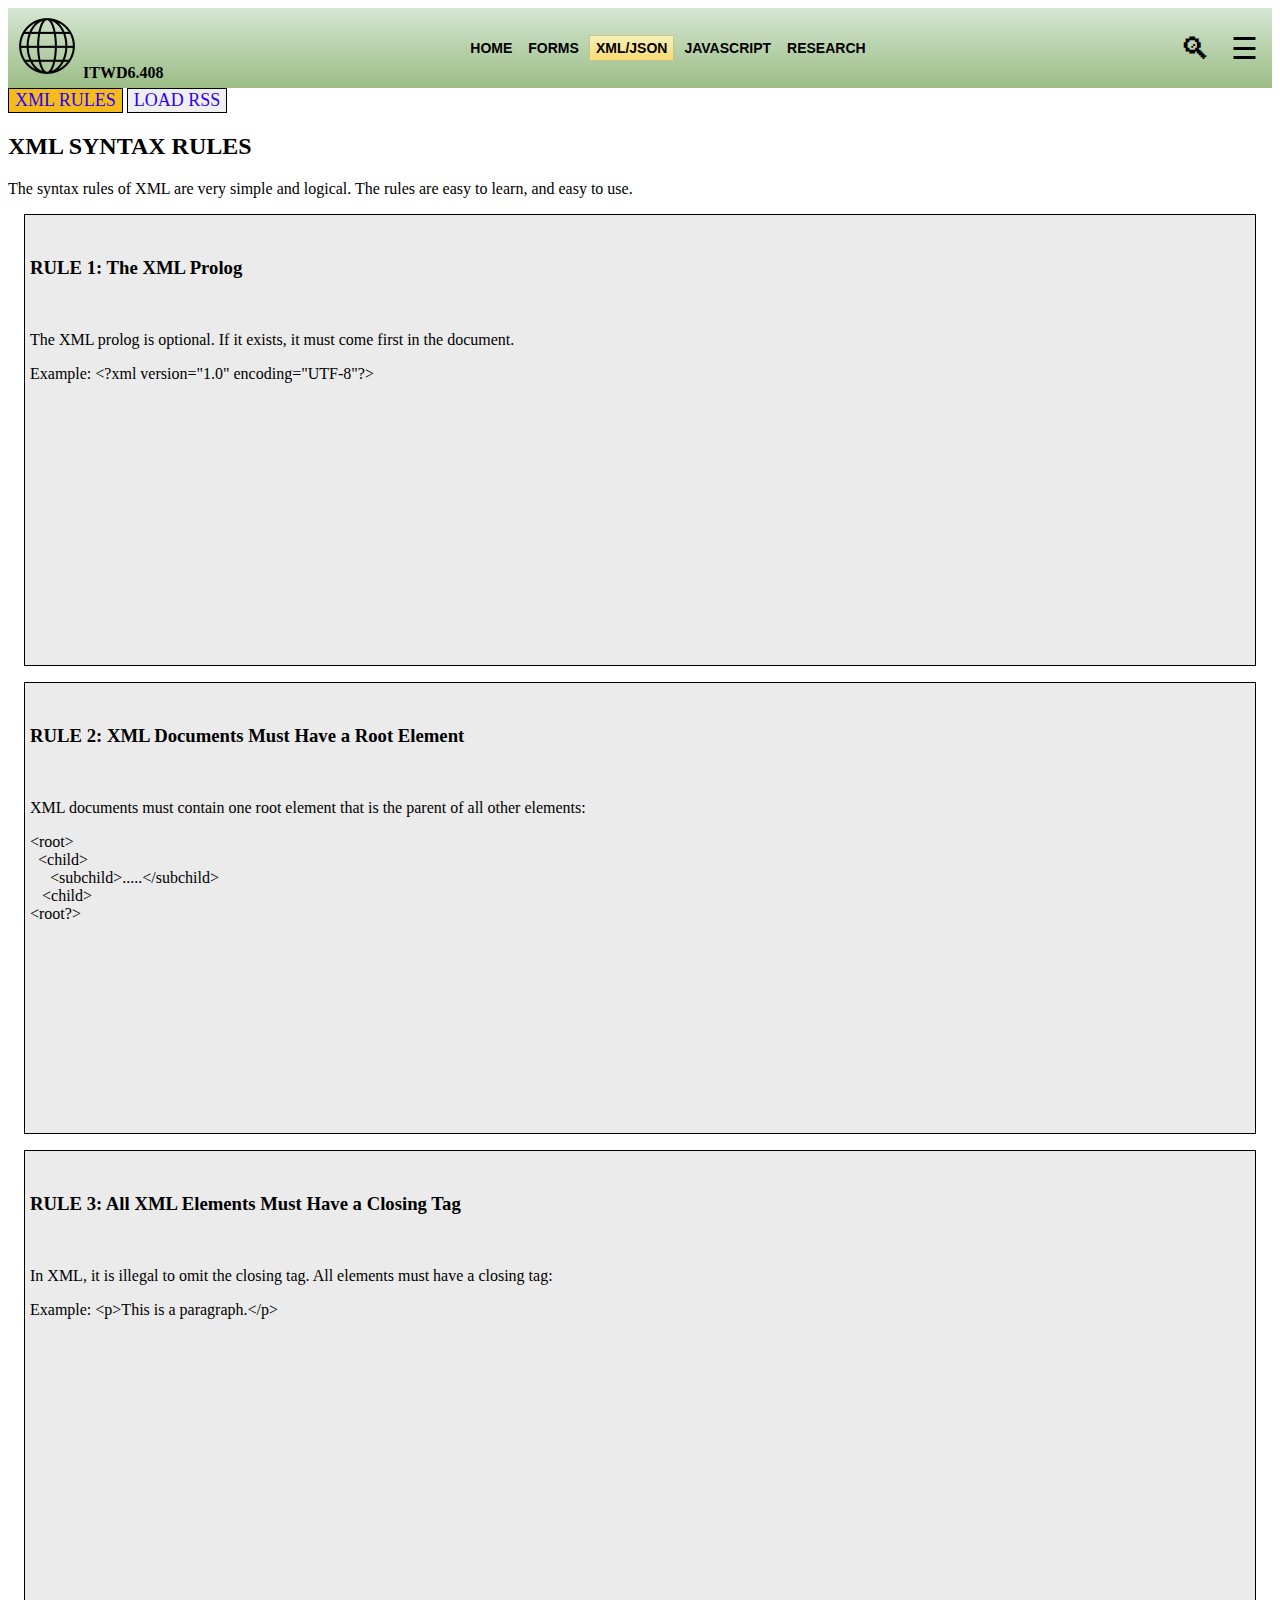
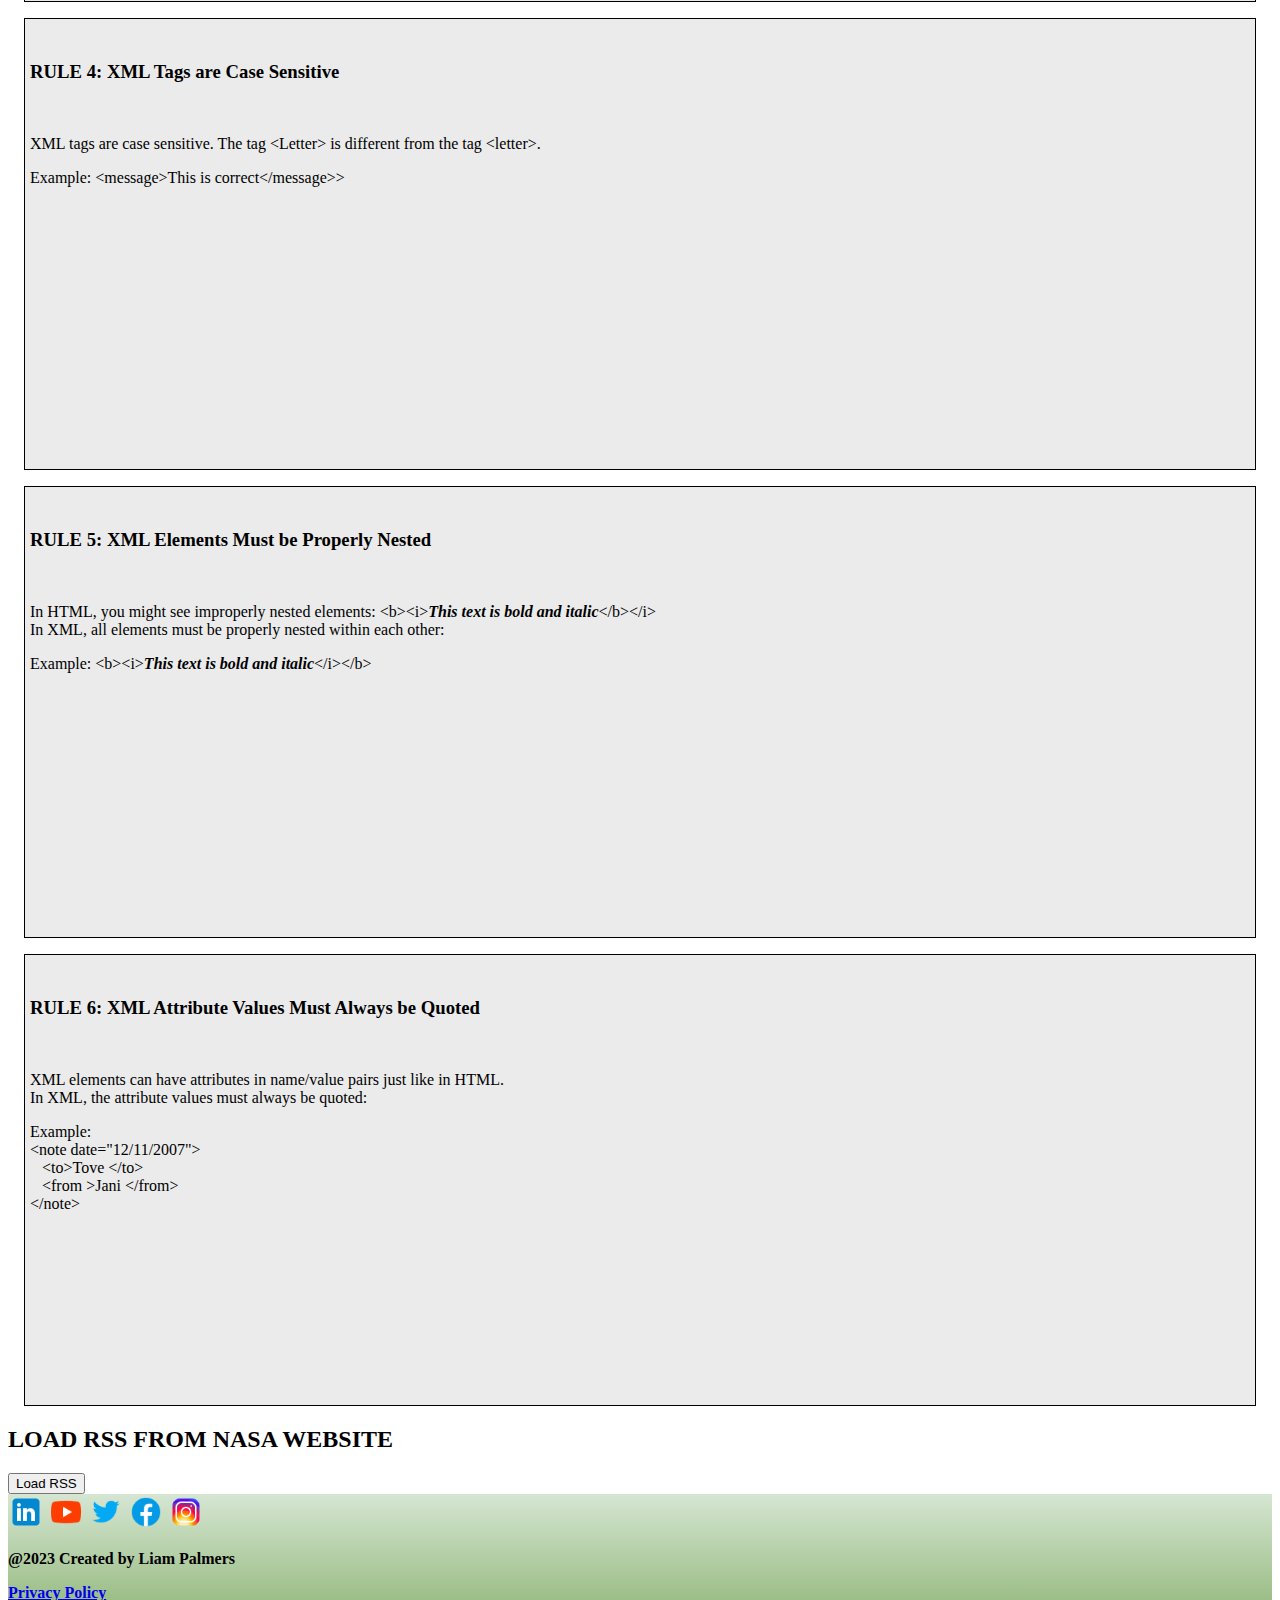
<file: xml.html>
<!DOCTYPE html>
<html>
    <!--HEAD SECTION-->
    <head>
        <meta charset="UTF-8" />
        <meta name="viewport" content="width=device-width, initial-scale=1.0" />
        <title>XML</title>

        <!--Embed Bootstrap Framework here-->
        <link
            href="https://cdn.jsdelivr.net/npm/bootstrap@5.3.1/dist/css/bootstrap.min.css"
            rel="stylesheet"
            integrity="sha384-4bw+/aepP/YC94hEpVNVgiZdgIC5+VKNBQNGCHeKRQN+PtmoHDEXuppvnDJzQIu9"
            crossorigin="anonymous"
        />
        <script
            src="https://cdn.jsdelivr.net/npm/bootstrap@5.3.1/dist/js/bootstrap.bundle.min.js"
            integrity="sha384-HwwvtgBNo3bZJJLYd8oVXjrBZt8cqVSpeBNS5n7C8IVInixGAoxmnlMuBnhbgrkm"
            crossorigin="anonymous"
        ></script>
        <!--Embed css here-->
        <link rel="stylesheet" type="text/css" href="CSS/style.css" />
        <link rel="icon" href="Images/tabwebpic.png" />
    </head>

    <!--BODY SECTION-->
    <body>
        <!--Create a Bootstrap Grid: 4 rows-->
        <div class="container">
            <!--Nav Bar Row-->
            <div class="row" style="min-height: 5vh">
                <nav
                    class="bg-primary"
                    style="
                        display: flex;
                        justify-content: space-between;
                        background-image: linear-gradient(#d5e6d2, #9bbd86);
                    "
                >
                    <div>
                        <img src="Images/global.png" />
                        <a class="navbar-brand"><b>ITWD6.408</b></a>
                    </div>
                    <ul style="margin: auto; width: 60%; text-align: center">
                        <li><a href="index.html">Home</a></li>
                        <li><a href="forms.html">Forms</a></li>
                        <li><a href="xml.html" class="active">XML/JSON</a></li>
                        <li>
                            <a href="javascriptdemo.html">Javascript</a>
                        </li>
                        <li><a href="research.html">Research</a></li>
                    </ul>
                    <div class="menubuttonholder">
                        <div>
                            <span class="searchicon" id="openModalBtn">
                                🔍︎
                            </span>
                            <div id="searchModal" class="modal">
                                <div class="modal-content">
                                    <span class="close" id="closeModalBtn"
                                        >&times;</span
                                    >
                                    <input
                                        type="text"
                                        id="searchInput"
                                        placeholder="Search on Google"
                                    />
                                    <button id="searchButton">Search</button>
                                </div>
                            </div>
                        </div>
                        <div class="menubutton" onclick="openNav()">
                            &#9776;
                        </div>
                    </div>
                </nav>
            </div>
            <div id="myNav" class="overlay">
                <a
                    href="javascript:void(0)"
                    class="closebtn"
                    onclick="closeNav()"
                    >&times;</a
                >
                <div class="overlay-content">
                    <a href="index.html">Home</a>
                    <a href="forms.html">Forms</a>
                    <a href="xml.html" class="active">XML/JSON</a>
                    <a href="javascriptdemo.html">JavaScript</a>
                    <a href="research.html">Research</a>
                </div>
            </div>

            <!--Row 2 - Button and Form-->
            <div class="row">
                <!--Have 2 columns: One for 2 buttons, one for form-->
                <!--FIRST COLUMN-->
                <div class="col-12 col-md-3">
                    <!--BUTTONS-->
                    <div class="row">
                        <!--Button 1-->
                        <button
                            style="
                                color: #2b00f6;
                                border: solid 1px black;
                                font-family: 'Times New Roman';
                                font-size: large;
                            "
                            class="col-6 col-md-12 btn collapsed mt-1"
                            data-bs-toggle="collapse"
                            data-bs-target="#multiCollapseExample1"
                            aria-expanded="false"
                            aria-controls="multiCollapseExample1"
                            id="button1"
                        >
                            XML RULES
                        </button>
                        <!--Button 2-->
                        <button
                            style="
                                color: #2b00f6;
                                border: solid 1px black;
                                font-family: 'Times New Roman';
                                font-size: large;
                            "
                            class="col-6 col-md-12 btn collapsed mt-1"
                            type="button"
                            data-bs-toggle="collapse"
                            data-bs-target="#multiCollapseExample2"
                            aria-expanded="false"
                            aria-controls="multiCollapseExample2"
                            id="button2"
                        >
                            LOAD RSS
                        </button>
                    </div>
                </div>
                <!--Second Column-->
                <div class="col-12 col-md-9 z-1">
                    <div class="col-12">
                        <div
                            class="multi-collapse collapse"
                            id="multiCollapseExample1"
                        >
                            <div class="card card-body mt-1 mb-1">
                                <!--XML rules area-->
                                <h2>XML SYNTAX RULES</h2>
                                <p>
                                    The syntax rules of XML are very simple and
                                    logical. The rules are easy to learn, and
                                    easy to use.
                                </p>
                                <!--Create a grid: row x columns-->
                                <div class="row card-deck">
                                    <div class="col-12 col-md-6">
                                        <div class="xmlrules">
                                            <br />
                                            <h3>RULE 1: The XML Prolog</h3>
                                            <br />
                                            <p>
                                                The XML prolog is optional. If
                                                it exists, it must come first in
                                                the document.
                                            </p>
                                            <p class="text-primary">
                                                Example: &#60;?xml version="1.0"
                                                encoding="UTF-8"?&#62;
                                            </p>
                                        </div>
                                    </div>
                                    <div class="col-12 col-md-6">
                                        <div class="xmlrules">
                                            <br />
                                            <h3>
                                                RULE 2: XML Documents Must Have
                                                a Root Element
                                            </h3>
                                            <br />
                                            <p>
                                                XML documents must contain one
                                                root element that is the parent
                                                of all other elements:
                                            </p>
                                            <p class="text-primary">
                                                &#60;root&#62;<br />&nbsp;&nbsp;&#60;child&#62;<br />&nbsp;&nbsp;&nbsp;&nbsp;
                                                &#60;subchild&#62;.....&#60;/subchild&#62;<br />&nbsp;&nbsp;
                                                &#60;child&#62;<br />
                                                &#60;root?&#62;
                                            </p>
                                        </div>
                                    </div>
                                    <div class="col-12 col-md-6">
                                        <div class="xmlrules">
                                            <br />
                                            <h3>
                                                RULE 3: All XML Elements Must
                                                Have a Closing Tag
                                            </h3>
                                            <br />
                                            <p>
                                                In XML, it is illegal to omit
                                                the closing tag. All elements
                                                must have a closing tag:
                                            </p>
                                            <p class="text-primary">
                                                Example: &#60;p&#62;This is a
                                                paragraph.&#60;/p&#62;
                                            </p>
                                        </div>
                                    </div>
                                    <div class="col-12 col-md-6">
                                        <div class="xmlrules">
                                            <br />
                                            <h3>
                                                RULE 4: XML Tags are Case
                                                Sensitive
                                            </h3>
                                            <br />
                                            <p>
                                                XML tags are case sensitive. The
                                                tag &#60;Letter&#62; is
                                                different from the tag
                                                &#60;letter&#62;.
                                            </p>
                                            <p class="text-primary">
                                                Example: &#60;message&#62;This
                                                is correct&#60;/message>&#62;
                                            </p>
                                        </div>
                                    </div>
                                    <div class="col-12 col-md-6">
                                        <div class="xmlrules">
                                            <br />
                                            <h3>
                                                RULE 5: XML Elements Must be
                                                Properly Nested
                                            </h3>
                                            <br />
                                            <p>
                                                In HTML, you might see
                                                improperly nested elements:
                                                &#60;b&#62;&#60;i&#62;<b
                                                    ><i
                                                        >This text is bold and
                                                        italic</i
                                                    ></b
                                                >&#60;/b&#62;&#60;/i&#62;<br />In
                                                XML, all elements must be
                                                properly nested within each
                                                other:
                                            </p>
                                            <p class="text-primary">
                                                Example:
                                                &#60;b&#62;&#60;i&#62;<b
                                                    ><i
                                                        >This text is bold and
                                                        italic</i
                                                    ></b
                                                >&#60;/i&#62;&#60;/b&#62;
                                            </p>
                                        </div>
                                    </div>

                                    <div class="col-12 col-md-6">
                                        <div class="xmlrules">
                                            <br />
                                            <h3>
                                                RULE 6: XML Attribute Values
                                                Must Always be Quoted
                                            </h3>
                                            <br />
                                            <p>
                                                XML elements can have attributes
                                                in name/value pairs just like in
                                                HTML.<br />In XML, the attribute
                                                values must always be quoted:
                                            </p>
                                            <p class="text-primary">
                                                Example:<br />
                                                &#60;note date="12/11/2007"&#62;
                                                <br />&nbsp;&nbsp;
                                                &#60;to&#62;Tove &#60;/to&#62;
                                                <br />&nbsp;&nbsp; &#60;from
                                                &#62;Jani &#60;/from&#62;
                                                <br />&#60;/note&#62;
                                            </p>
                                        </div>
                                    </div>
                                </div>
                            </div>
                        </div>
                    </div>

                    <div class="col-12">
                        <div
                            class="multi-collapse collapse"
                            id="multiCollapseExample2"
                        >
                            <div class="card card-body mt-1 mb-1">
                                <!--RSS RULES-->
                                <h2>LOAD RSS FROM NASA WEBSITE</h2>
                                <button type="button" onclick="loadRSS()">
                                    Load RSS
                                </button>
                                <section id="rssFeed" class="row"></section>
                            </div>
                        </div>
                    </div>
                </div>
            </div>

            <!--Row 3 - Footer-->
            <div
                class="row"
                style="background-image: linear-gradient(#d5e6d2, #9bbd86)"
            >
                <!--Col 1: Social media icon-->
                <div class="col-12 col-sm-12 col-md-4">
                    <a href="https://www.linkedin.com"
                        ><img
                            src="Images/linkedin-48.png"
                            style="height: auto; width: 36px"
                            alt="Linkedin"
                    /></a>
                    <a href="https://www.youtube.com/"
                        ><img
                            src="Images/youtube-48.png"
                            style="height: auto; width: 36px"
                    /></a>
                    <a href="https://twitter.com/"
                        ><img
                            src="Images/twitter-48.png"
                            style="height: auto; width: 36px"
                            alt="Twitter"
                    /></a>
                    <a href="https://www.facebook.com/"
                        ><img
                            src="Images/facebook-48.png"
                            style="height: auto; width: 36px"
                            alt="Facebook"
                    /></a>
                    <a href="https://www.instagram.com/"
                        ><img
                            src="Images/instagram-48.png"
                            style="height: auto; width: 36px"
                            alt="Instagram"
                    /></a>
                </div>
                <!--Col 2: Copyright-->
                <div class="col-8 col-sm-8 col-md-4 text-center">
                    <p><b>@2023 Created by Liam Palmers</b></p>
                </div>
                <!--Col 3: Privacy Policy-->
                <div class="col-4 col-sm-4 col-md-4 text-end">
                    <a href="research.html"><b>Privacy Policy</b></a>
                </div>
            </div>
        </div>

        <script>
            function loadRSS() {
                //Use CORS API website as proxy
                let proxy = "https://cors-anywhere.herokuapp.com/";

                //Declare the URL where we fetch RSS file
                let url = "https://www.nasa.gov/rss/dyn/educationnews.rss";
                //NASA RSS: https://www.nasa.gov/content/nasa-rss-feeds
                //     NASA education news: https://www.nasa.gov/rss/dyn/educationnews.rss
                //CNN RSS: https://edition.cnn.com/services/rss/
                //    CNN RSS top stories: http://rss.cnn.com/rss/edition.rss
                //BBC RSS: http://feeds.bbci.co.uk/news/rss.xml

                //Create an XMLHttpRequest Object to request XML file (data) through HTTP protocol
                let xhttp = new XMLHttpRequest();
                xhttp.open("GET", proxy + url, true);
                xhttp.send();

                //Process RSS file when it has been loaded successfully
                xhttp.onreadystatechange = function () {
                    if (this.readyState == 4 && this.status == 200) {
                        //Load XML file as "XML" format and parse/process it by calling function parseRSS()
                        let rss = this.responseXML;
                        parseRSS(rss);
                    }
                };
            }

            function parseRSS(rss) {
                //Load all "items" inside the RSS document, each item is a news
                let items = rss.getElementsByTagName("item");
                let rssContent = ""; //varible "rssContent" is used to store rss content in HTML format

                //Loop through all "items" (news) and extract child node content: "title", "link", "description" and "pubdate"
                for (let i = 0; i < items.length; i++) {
                    let nodes = items[i].children;
                    //Extract "title", "link", "description" and "pubdate" of each "node"
                    let title, pubdate, description, link;
                    for (let j = 0; j < nodes.length; j++) {
                        if (nodes[j].tagName == "title") {
                            title = nodes[j].childNodes[0].nodeValue;
                        } else if (nodes[j].tagName == "link") {
                            link = nodes[j].childNodes[0].nodeValue;
                        } else if (nodes[j].tagName == "description") {
                            description = nodes[j].childNodes[0].nodeValue;
                        } else if (nodes[j].tagName == "pubDate") {
                            pubdate = nodes[j].childNodes[0].nodeValue;
                        }
                    }

                    //Format the extracted information above in HTML format and append it to the "rssContent" variable
                    //each item (news) is wrapped inside a <div>
                    rssContent += `<div  class="col-12 col-md-6">
															<div style="background-color: gray; margin: 1.0em; height: 95%">
																<h3>${title}</h3>
																<p style="font-style: italic;">${pubdate}</p>
																<p>${description}</p>
																<p><a href="${link}">Read more</a></p>
															</div>
														</div>`;
                }

                //Display the "rssContent" on the webpage
                document.getElementById("rssFeed").innerHTML = rssContent;
            }
        </script>
        <!--JQuery-->
        <script src="https://ajax.googleapis.com/ajax/libs/jquery/3.5.1/jquery.min.js"></script>
        <script>
            $(document).ready(function () {
                // Show the first form on page load
                $("#multiCollapseExample1").addClass("show");
                $("#button1").addClass("selected");

                // Add event listeners to the buttons
                $("#button1").on("click", function () {
                    if (!$(this).hasClass("selected")) {
                        hideAllScreens(); // Hide all screens
                        $("#multiCollapseExample1").addClass("show"); // Show Form 1
                        $(this).addClass("selected"); // Add 'selected' class to the clicked button
                        $("#button2").removeClass("selected"); // Remove 'selected' class from other buttons
                    }
                });

                $("#button2").on("click", function () {
                    if (!$(this).hasClass("selected")) {
                        hideAllScreens(); // Hide all screens
                        $("#multiCollapseExample2").addClass("show"); // Show Form 2
                        $(this).addClass("selected"); // Add 'selected' class to the clicked button
                        $("#button1").removeClass("selected"); // Remove 'selected' class from other buttons
                    }
                });

                // Function to hide all screens
                function hideAllScreens() {
                    $(".multi-collapse").removeClass("show");
                }
            });
        </script>
        <!--Embed the Javascript file here-->
        <script src="JS/javascript-xml.js"></script>
    </body>
</html>
</file>
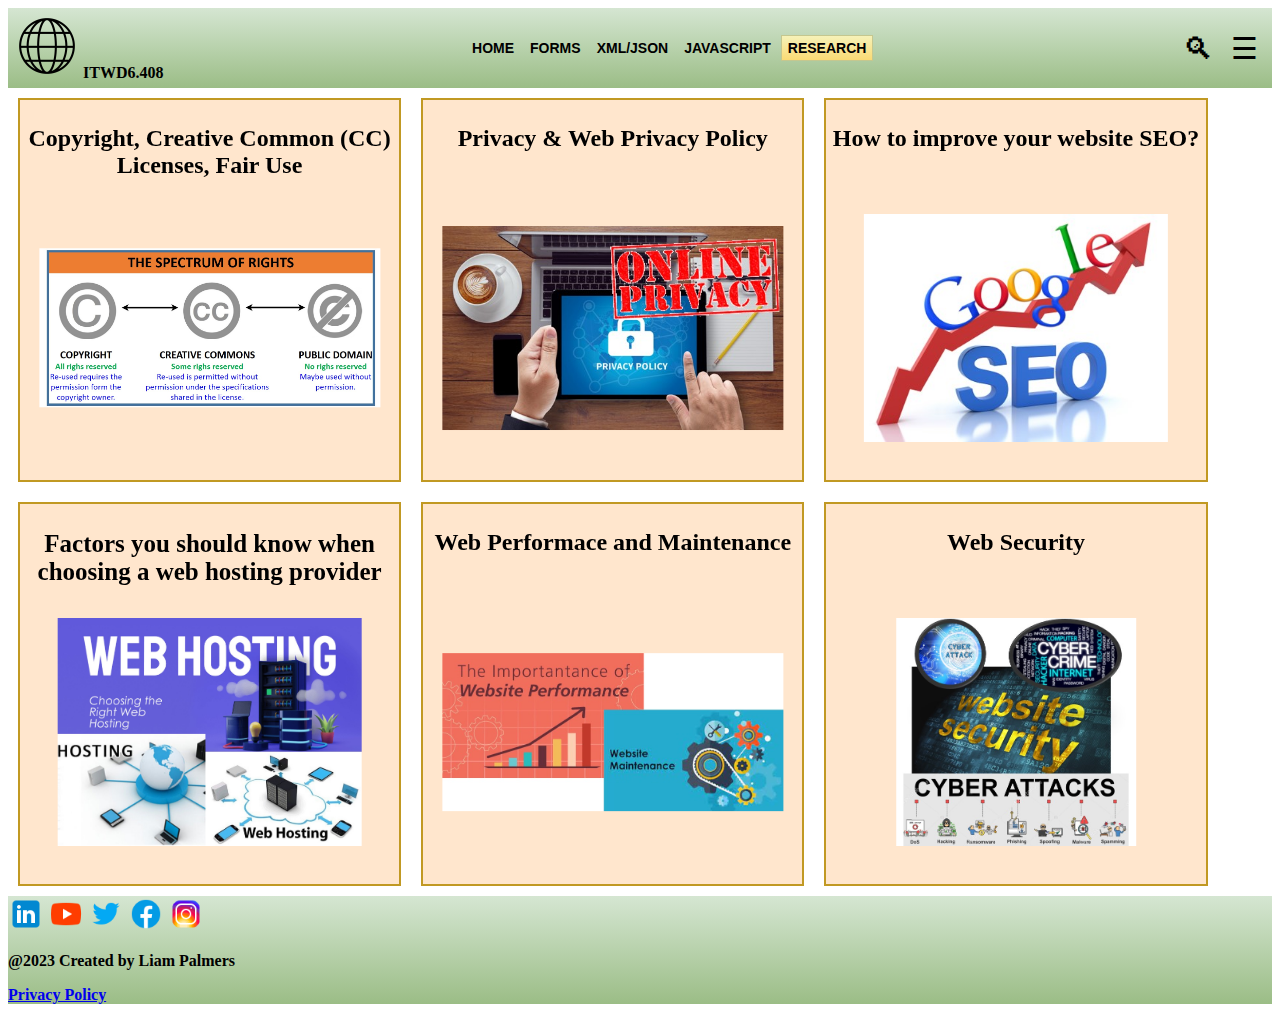
<file: Assesment 1 ITWD6.408/research.html>
<!DOCTYPE html>
<html>
    <!--HEAD SECTION-->
    <head>
        <meta charset="UTF-8" />
        <meta
            name="viewport"
            content="width=device-width, initial-scale=1.0"
        />
        <title>Research</title>
        <!--Embed Bootstrap Framework here-->
        <link
            href="https://cdn.jsdelivr.net/npm/bootstrap@5.3.1/dist/css/bootstrap.min.css"
            rel="stylesheet"
            integrity="sha384-4bw+/aepP/YC94hEpVNVgiZdgIC5+VKNBQNGCHeKRQN+PtmoHDEXuppvnDJzQIu9"
            crossorigin="anonymous"
        />
        <script
            src="https://cdn.jsdelivr.net/npm/bootstrap@5.3.1/dist/js/bootstrap.bundle.min.js"
            integrity="sha384-HwwvtgBNo3bZJJLYd8oVXjrBZt8cqVSpeBNS5n7C8IVInixGAoxmnlMuBnhbgrkm"
            crossorigin="anonymous"
        ></script>
        <!--Embed css here-->
        <link rel="stylesheet" type="text/css" href="CSS/style.css" />
    </head>

    <!--BODY SECTION-->
    <body>
        <!--Create a Bootstrap Grid: 4 rows-->
        <div class="container">
            <!--Nav Bar Row-->
            <div class="row" style="min-height: 5vh">
                <nav
                    class="bg-primary"
                    style="
                        display: flex;
                        justify-content: space-between;
                        background-image: linear-gradient(#d5e6d2, #9bbd86);
                    "
                >
                    <div>
                        <img src="Images/global.png" />
                        <a class="navbar-brand"><b>ITWD6.408</b></a>
                    </div>
                    <ul style="margin: auto; width: 60%; text-align: center">
                        <li><a href="index.html">Home</a></li>
                        <li><a href="forms.html">Forms</a></li>
                        <li><a href="xml.html">XML/JSON</a></li>
                        <li>
                            <a href="javascriptdemo.html">Javascript</a>
                        </li>
                        <li><a href="research.html" class="active">Research</a></li>
                    </ul>
                    <div class="menubuttonholder">
                        <div class="searchicon">🔍︎</div>
                        <div class="menubutton" onclick="openNav()">
                            &#9776;
                        </div>
                    </div>
                </nav>
            </div>
            <div id="myNav" class="overlay">
                <a
                    href="javascript:void(0)"
                    class="closebtn"
                    onclick="closeNav()"
                    >&times;</a
                >
                <div class="overlay-content">
                    <a href="index.html">Home</a>
                    <a href="forms.html">Forms</a>
                    <a href="xml.html">XML/JSON</a>
                    <a href="javascriptdemo.html">JavaScript</a>
                    <a href="research.html" class="active">Research</a>
                </div>
            </div>

            <!--Row 3-->
            <div class="row flipboxparentdivresearch">
                <!--Divide into 3 column-->

                <div class="row" style="justify-content: center">
                    <div class="flip-boxresearch">
                        <div class="flip-box-innerresearch">
                            <div class="flip-box-frontresearch">
                                <h2>
                                    Copyright, Creative Common (CC) Licenses,
                                    Fair Use
                                </h2>

                                <img
                                    src="Images/research-copyright.jpg"
                                    alt="Copyright, Creative Common (CC) Licenses"
                                />
                            </div>
                            <div class="flip-box-backresearch">
                                <h1>Copyright</h1>
                                <p>
                                    Copyright is a legal concept that grants
                                    creators of original works exclusive rights
                                    to control how their work is used and
                                    distributed. These rights typically include
                                    the right to reproduce, distribute, display,
                                    and adapt the work. Copyright protection
                                    automatically applies to qualifying works as
                                    soon as they are created and fixed in a
                                    tangible medium (e.g., written down,
                                    recorded, or saved digitally). Copyright law
                                    varies by country, but in general, it lasts
                                    for the life of the author plus an
                                    additional 50 to 70 years.
                                </p>

                                <h2>Basic Principles of Copyright</h2>
                                <ol>
                                    <li>
                                        Exclusive Rights: Copyright holders have
                                        the exclusive right to reproduce,
                                        distribute, perform, display, and create
                                        derivative works based on their original
                                        work.
                                    </li>
                                    <li>
                                        Automatic Protection: Copyright
                                        protection is granted automatically when
                                        a work is created and fixed in a
                                        tangible medium, such as writing,
                                        recording, or saving digitally.
                                        Registration is not required but can
                                        provide additional legal benefits.
                                    </li>
                                    <li>
                                        Limited Duration: Copyright protection
                                        is not perpetual; it has a finite
                                        duration, typically lasting for the life
                                        of the author plus an additional set
                                        number of years.
                                    </li>
                                    <li>
                                        Fair Use: Copyright law includes
                                        exceptions, such as fair use, which
                                        allow limited use of copyrighted
                                        material for purposes like criticism,
                                        commentary, education, or news reporting
                                        without the need for permission or
                                        payment.
                                    </li>
                                </ol>

                                <h1>Creative Commons (CC) Licenses</h1>
                                <p>
                                    Creative Commons licenses provide a
                                    standardized way for creators to grant some
                                    of their copyright rights to the public
                                    while retaining others. There are several
                                    types of CC licenses, each offering
                                    different levels of flexibility in how a
                                    work can be used. Here are four common
                                    types:
                                </p>

                                <h2>1. CC BY (Attribution)</h2>
                                <ul>
                                    <li>
                                        Allows others to distribute, remix,
                                        adapt, and build upon the work, even for
                                        commercial purposes.
                                    </li>
                                    <li>
                                        Requires attribution to the original
                                        creator.
                                    </li>
                                </ul>

                                <h2>2. CC BY-SA (Attribution-ShareAlike)</h2>
                                <ul>
                                    <li>
                                        Similar to CC BY but also requires that
                                        any derivative works be licensed under
                                        the same terms (ShareAlike).
                                    </li>
                                    <li>
                                        Allows for commercial use but requires
                                        attributing and sharing under the same
                                        license.
                                    </li>
                                </ul>

                                <h2>3. CC BY-NC (Attribution-NonCommercial)</h2>
                                <ul>
                                    <li>
                                        Allows others to remix, adapt, and build
                                        upon the work for non-commercial
                                        purposes only.
                                    </li>
                                    <li>
                                        Requires attribution to the original
                                        creator.
                                    </li>
                                </ul>

                                <h2>4. CC BY-ND (Attribution-NoDerivs)</h2>
                                <ul>
                                    <li>
                                        Allows others to download and
                                        redistribute the work, but they can't
                                        change it or create derivative works.
                                    </li>
                                    <li>
                                        Requires attribution to the original
                                        creator.
                                    </li>
                                </ul>

                                <h1>Fair Use</h1>
                                <p>
                                    Fair use is a doctrine in copyright law that
                                    allows limited use of copyrighted material
                                    without permission from or payment to the
                                    copyright holder. It is a complex and
                                    context-dependent concept and is typically
                                    determined on a case-by-case basis. Fair use
                                    typically applies under certain conditions,
                                    such as:
                                </p>

                                <ul>
                                    <li>
                                        Purpose: Using the copyrighted material
                                        for purposes like criticism, commentary,
                                        news reporting, teaching, scholarship,
                                        or research.
                                    </li>
                                    <li>
                                        Nature: The nature of the copyrighted
                                        work, such as whether it is factual or
                                        creative.
                                    </li>
                                    <li>
                                        Amount: The amount and substantiality of
                                        the portion used in relation to the
                                        whole work.
                                    </li>
                                    <li>
                                        Effect: The effect of the use on the
                                        potential market or value of the
                                        copyrighted work.
                                    </li>
                                </ul>

                                <p>
                                    Ultimately, whether a particular use
                                    qualifies as fair use depends on a careful
                                    evaluation of these factors by the courts.
                                    It's essential to seek legal advice when
                                    uncertain about fair use in specific
                                    situations.
                                </p>
                            </div>
                        </div>
                    </div>
                    <div class="flip-boxresearch">
                        <div class="flip-box-innerresearch">
                            <div class="flip-box-frontresearch">
                                <h2>Privacy & Web Privacy Policy</h2>
                                <img
                                    src="Images/privacy policy.jpg"
                                    alt="Online Privacy"
                                />
                            </div>
                            <div class="flip-box-backresearch">
                                <h1>
                                    Privacy Policy for Bootstrap Demo Website
                                </h1>

                                <p><strong>Last Updated: 9/09/2023</strong></p>

                                <p>
                                    Here at the Bootstrap Demo Website, we value
                                    your privacy and are committed to protecting
                                    your personal information. This Privacy
                                    Policy explains how we collect, use,
                                    disclose, and safeguard your data when you
                                    visit our website.
                                </p>

                                <h2>Information We Collect</h2>
                                <ul>
                                    <li>
                                        <strong>Personal Information:</strong>
                                        When you register for our services or
                                        interact with our website, we may
                                        collect personal information such as
                                        your name, email address, and contact
                                        details.
                                    </li>
                                    <li>
                                        <strong>Usage Information:</strong> We
                                        may collect non-personal information
                                        about your interactions with our
                                        website, including IP addresses, browser
                                        type, and device information.
                                    </li>
                                </ul>

                                <h2>How We Use Your Information</h2>
                                <p>
                                    We use the information we collect for the
                                    following purposes:
                                </p>
                                <ul>
                                    <li>
                                        To provide and maintain our services.
                                    </li>
                                    <li>
                                        To improve and personalize your
                                        experience on our website.
                                    </li>
                                    <li>
                                        To respond to your inquiries or
                                        requests.
                                    </li>
                                    <li>
                                        To send you updates and promotional
                                        materials, if you opt in to receive
                                        them.
                                    </li>
                                </ul>

                                <h2>Disclosure of Your Information</h2>
                                <p>
                                    We may share your personal information with
                                    third parties in the following situations:
                                </p>
                                <ul>
                                    <li>With your consent.</li>
                                    <li>To comply with legal obligations.</li>
                                    <li>
                                        To protect our rights, privacy, safety,
                                        or property.
                                    </li>
                                    <li>
                                        In connection with a merger, sale, or
                                        acquisition of all or part of our
                                        company.
                                    </li>
                                </ul>

                                <h2>Data Security</h2>
                                <p>
                                    We take appropriate measures to protect your
                                    personal information, but no online data
                                    transmission is entirely secure. We cannot
                                    guarantee the security of your data.
                                </p>

                                <h2>Your Choices</h2>
                                <p>
                                    You can opt out of receiving promotional
                                    emails from us by following the instructions
                                    in those emails. You can also access,
                                    update, or delete your personal information
                                    by contacting us.
                                </p>

                                <h2>Changes to This Privacy Policy</h2>
                                <p>
                                    We may update this Privacy Policy from time
                                    to time. The latest version will be posted
                                    on our website with the date of the last
                                    revision.
                                </p>

                                <h2>Contact Us</h2>
                                <p>
                                    If you have any questions, concerns, or
                                    requests regarding your privacy or this
                                    Privacy Policy, please contact us E.I.T.
                                    Taradale.
                                </p>
                            </div>
                        </div>
                    </div>
                    <div class="flip-boxresearch">
                        <div class="flip-box-innerresearch">
                            <div class="flip-box-frontresearch">
                                <h2>How to improve your website SEO?</h2>
                                <img src="Images/SEO image.jpg" alt="SEO" />
                            </div>
                            <div class="flip-box-backresearch">
                                <h1>
                                    Improving the visibility of your website on
                                    search engines is crucial for attracting
                                    organic traffic. Here are six effective ways
                                    to enhance your website's search engine
                                    optimization (SEO):
                                </h1>

                                <h2>1. Keyword Research and Optimization:</h2>
                                <p>
                                    Identify relevant keywords and phrases that
                                    your target audience is likely to use when
                                    searching for information related to your
                                    website. Optimize your website's content,
                                    including titles, headings, meta
                                    descriptions, and body text, by
                                    incorporating these keywords naturally.
                                    Avoid keyword stuffing, and focus on
                                    creating high-quality, valuable content that
                                    addresses users' needs and interests.
                                </p>

                                <h2>2. On-Page SEO:</h2>
                                <p>
                                    Ensure that each page of your website has a
                                    unique and descriptive title tag and meta
                                    description that accurately represent the
                                    content. Use descriptive and structured
                                    headings (H1, H2, H3, etc.) to organize your
                                    content and make it more accessible to both
                                    users and search engines. Create
                                    SEO-friendly URLs that include relevant
                                    keywords and avoid using long, complex
                                    strings of characters.
                                </p>

                                <h2>3. Quality Content Creation:</h2>
                                <p>
                                    Regularly publish high-quality, original,
                                    and informative content that addresses the
                                    interests and questions of your target
                                    audience. Use multimedia elements like
                                    images, videos, and infographics to enhance
                                    the user experience and engagement. Aim to
                                    become a trusted source of information in
                                    your niche or industry.
                                </p>

                                <h2>4. Mobile Optimization:</h2>
                                <p>
                                    Ensure your website is mobile-friendly and
                                    responsive, as Google and other search
                                    engines prioritize mobile-optimized websites
                                    in their rankings. Optimize images and other
                                    media for fast loading times on mobile
                                    devices. Test your site's mobile performance
                                    and make necessary improvements.
                                </p>

                                <h2>5. Link Building and Backlinks:</h2>
                                <p>
                                    Develop a strong internal linking structure
                                    within your website to guide users and
                                    search engine crawlers to relevant content.
                                    Acquire high-quality backlinks from
                                    reputable websites in your industry or
                                    niche. Guest posting, outreach, and creating
                                    shareable content can help build backlinks.
                                    Monitor your backlink profile and disavow
                                    any spammy or irrelevant links that may
                                    negatively impact your SEO.
                                </p>

                                <h2>6. User Experience and Page Speed:</h2>
                                <p>
                                    Improve the overall user experience on your
                                    website by ensuring easy navigation, clear
                                    calls to action, and a visually appealing
                                    design. Optimize page loading speed by
                                    reducing image file sizes, using content
                                    delivery networks (CDNs), and minimizing
                                    unnecessary scripts and code. Google
                                    considers page speed as a ranking factor,
                                    and a faster website can lead to better
                                    search engine rankings.
                                </p>
                            </div>
                        </div>
                    </div>
                    <div class="flip-boxresearch">
                        <div class="flip-box-innerresearch">
                            <div class="flip-box-frontresearch">
                                <h2 class="webhostingtext">
                                    Factors you should know when choosing a web
                                    hosting provider
                                </h2>
                                <img
                                    src="Images/web hosting.jpg"
                                    alt="Web Hosting"
                                />
                            </div>
                            <div class="flip-box-backresearch">
                                <h1>
                                    Three Major Factors for Choosing the Right
                                    Web Hosting Provider
                                </h1>

                                <h2>1. Reliability and Uptime:</h2>
                                <p>
                                    One of the most crucial factors to consider
                                    is the hosting provider's reliability and
                                    uptime. Uptime refers to the percentage of
                                    time your website is accessible and
                                    operational to users. Look for hosting
                                    providers that guarantee a high uptime
                                    percentage, ideally 99.9% or higher. Check
                                    for reviews and testimonials from current or
                                    past users to gauge the hosting provider's
                                    track record regarding uptime and
                                    reliability. Frequent downtime can
                                    negatively impact your website's visibility
                                    and user experience.
                                </p>

                                <h2>2. Performance and Speed:</h2>
                                <p>
                                    Website speed is a critical factor for user
                                    satisfaction and search engine rankings. A
                                    slow-loading website can deter visitors and
                                    lead to a poor user experience. Search
                                    engines like Google also consider page speed
                                    when determining search rankings. Choose a
                                    hosting provider that offers fast server
                                    hardware, content delivery networks (CDNs)
                                    to distribute content efficiently, and
                                    solid-state drives (SSDs) for data storage.
                                    These factors contribute to improved website
                                    performance and faster load times.
                                </p>

                                <h2>3. Scalability and Resources:</h2>
                                <p>
                                    Consider your current website needs as well
                                    as future growth when selecting a hosting
                                    provider. Ensure that the provider offers
                                    scalable hosting solutions that can
                                    accommodate your website's growth over time.
                                    Assess the available resources such as
                                    storage space, bandwidth, and server
                                    resources (CPU and RAM). Make sure your
                                    hosting plan provides enough resources to
                                    support your website's current and
                                    anticipated traffic and content needs. Look
                                    for hosting providers that offer easy
                                    scalability options, such as upgrading to
                                    higher-tier plans or adding resources as
                                    needed to accommodate traffic spikes.
                                </p>
                            </div>
                        </div>
                    </div>
                    <div class="flip-boxresearch">
                        <div class="flip-box-innerresearch">
                            <div class="flip-box-frontresearch">
                                <h2>Web Performace and Maintenance</h2>
                                <img
                                    src="Images/web performance and maintenace.jpg"
                                    alt="web performance and maintenace"
                                />
                            </div>
                            <div class="flip-box-backresearch">
                                <h1>Reducing Page Loading Time</h1>
                                <ol>
                                    <li>
                                        <strong
                                            >Optimize Images and Media:</strong
                                        >
                                        <ul>
                                            <li>
                                                Compress and resize images to
                                                reduce file sizes.
                                            </li>
                                            <li>
                                                Lazy load images and videos.
                                            </li>
                                        </ul>
                                    </li>
                                    <li>
                                        <strong>Minimize HTTP Requests:</strong>
                                        <ul>
                                            <li>
                                                Combine CSS and JavaScript
                                                files.
                                            </li>
                                            <li>
                                                Use CSS sprites for icons and
                                                small images.
                                            </li>
                                        </ul>
                                    </li>
                                    <li>
                                        <strong
                                            >Leverage Browser Caching:</strong
                                        >
                                        <ul>
                                            <li>
                                                Set cache headers for static
                                                assets.
                                            </li>
                                            <li>
                                                Implement versioning or
                                                cache-busting techniques.
                                            </li>
                                        </ul>
                                    </li>
                                    <li>
                                        <strong
                                            >Content Delivery Network
                                            (CDN):</strong
                                        >
                                        <ul>
                                            <li>
                                                Use a CDN to distribute content
                                                globally.
                                            </li>
                                            <li>
                                                Improve website performance and
                                                mitigate traffic spikes.
                                            </li>
                                        </ul>
                                    </li>
                                    <li>
                                        <strong
                                            >Reduce Server Response
                                            Time:</strong
                                        >
                                        <ul>
                                            <li>
                                                Optimize server-side code and
                                                database queries.
                                            </li>
                                            <li>
                                                Implement server-side caching
                                                mechanisms.
                                            </li>
                                        </ul>
                                    </li>
                                </ol>

                                <h1>Website Maintenance</h1>
                                <ol>
                                    <li>
                                        <strong>Regular Backups:</strong>
                                        <ul>
                                            <li>
                                                Schedule automated backups of
                                                files and databases.
                                            </li>
                                            <li>
                                                Store backups securely offsite.
                                            </li>
                                        </ul>
                                    </li>
                                    <li>
                                        <strong>Security Updates:</strong>
                                        <ul>
                                            <li>
                                                Keep website software and
                                                plugins up to date.
                                            </li>
                                            <li>
                                                Apply security patches and
                                                updates regularly.
                                            </li>
                                        </ul>
                                    </li>
                                    <li>
                                        <strong>Content Updates:</strong>
                                        <ul>
                                            <li>
                                                Continuously update and refresh
                                                website content.
                                            </li>
                                            <li>
                                                Keep content relevant and
                                                engaging.
                                            </li>
                                        </ul>
                                    </li>
                                    <li>
                                        <strong
                                            >Broken Links and Error
                                            Checking:</strong
                                        >
                                        <ul>
                                            <li>
                                                Periodically check for broken
                                                links and missing assets.
                                            </li>
                                            <li>
                                                Fix or redirect broken links.
                                            </li>
                                        </ul>
                                    </li>
                                    <li>
                                        <strong>Performance Monitoring:</strong>
                                        <ul>
                                            <li>
                                                Implement performance monitoring
                                                tools.
                                            </li>
                                            <li>
                                                Optimize website code and assets
                                                for speed.
                                            </li>
                                        </ul>
                                    </li>
                                </ol>
                            </div>
                        </div>
                    </div>
                    <div class="flip-boxresearch">
                        <div class="flip-box-innerresearch">
                            <div class="flip-box-frontresearch">
                                <h2>Web Security</h2>
                                <img
                                    src="Images/cyber security.jpg"
                                    alt="Cyber Security"
                                />
                            </div>
                            <div class="flip-box-backresearch">
                                <h1>Common Cyberattacks and Preventive Measures</h1>

                                <h2>1. Phishing Attacks:</h2>
                                <p>
                                    <strong>Description:</strong> Phishing attacks involve fraudulent attempts to obtain sensitive information, such as login credentials, credit card details, or personal information, by posing as a trustworthy entity.
                                </p>
                                <p>
                                    <strong>Preventive Measures:</strong>
                                    <ul>
                                        <li>Educate employees and users about phishing risks.</li>
                                        <li>Implement email filtering systems to detect and block phishing emails.</li>
                                        <li>Encourage the use of multi-factor authentication (MFA) to enhance account security.</li>
                                        <li>Verify the legitimacy of websites and email senders before sharing sensitive information.</li>
                                    </ul>
                                </p>
                            
                                <h2>2. Malware Attacks:</h2>
                                <p>
                                    <strong>Description:</strong> Malware, including viruses, Trojans, ransomware, and other malicious programs, can infect computers and networks, steal data, or disrupt operations.
                                </p>
                                <p>
                                    <strong>Preventive Measures:</strong>
                                    <ul>
                                        <li>Install reputable antivirus and anti-malware software.</li>
                                        <li>Keep operating systems and software up to date with security patches.</li>
                                        <li>Educate users about the risks of downloading and opening suspicious files or attachments.</li>
                                        <li>Regularly scan and monitor network traffic for malware.</li>
                                    </ul>
                                </p>
                            
                                <h2>3. DDoS Attacks:</h2>
                                <p>
                                    <strong>Description:</strong> DDoS attacks overwhelm a target server or network by flooding it with a massive volume of traffic, rendering it inaccessible to users.
                                </p>
                                <p>
                                    <strong>Preventive Measures:</strong>
                                    <ul>
                                        <li>Use DDoS mitigation services or appliances to filter malicious traffic.</li>
                                        <li>Implement rate limiting and traffic monitoring to identify and block unusual traffic patterns.</li>
                                        <li>Maintain server redundancy to distribute traffic and minimize the impact of an attack.</li>
                                        <li>Educate employees on recognizing and reporting suspicious network activity.</li>
                                    </ul>
                                </p>
                            
                                <h2>4. SQL Injection Attacks:</h2>
                                <p>
                                    <strong>Description:</strong> SQL injection attacks exploit vulnerabilities in web applications to gain unauthorized access to databases, allowing attackers to view, modify, or delete data.
                                </p>
                                <p>
                                    <strong>Preventive Measures:</strong>
                                    <ul>
                                        <li>Employ input validation and parameterized queries in web applications.</li>
                                        <li>Regularly update and patch web application frameworks and libraries.</li>
                                        <li>Implement strong access controls to limit database privileges.</li>
                                        <li>Conduct security assessments and penetration testing to identify and remediate vulnerabilities.</li>
                                    </ul>
                                </p>
                            
                                <h2>5. Insider Threats:</h2>
                                <p>
                                    <strong>Description:</strong> Insider threats involve current or former employees, contractors, or business partners intentionally or unintentionally causing harm to an organization by stealing data, introducing malware, or compromising security.
                                </p>
                                <p>
                                    <strong>Preventive Measures:</strong>
                                    <ul>
                                        <li>Implement access controls and least privilege principles to restrict access to sensitive information.</li>
                                        <li>Conduct background checks on employees and third-party contractors.</li>
                                        <li>Monitor user activities and network traffic for unusual behavior.</li>
                                        <li>Educate employees on security policies and create a culture of security awareness.</li>
                                    </ul>
                                </p>
                            </div>
                        </div>
                    </div>
                </div>
                <!--Row 4-->

                <!--Footer-->
                <div
                    class="row"
                    style="background-image: linear-gradient(#d5e6d2, #9bbd86)"
                >
                    <!--Col 1: Social media icon-->
                    <div class="col-12 col-sm-12 col-md-4">
                        <img
                            src="Images/linkedin-48.png"
                            style="height: auto; width: 36px"
                            alt="Linkedin"
                        />
                        <img
                            src="Images/youtube-48.png"
                            style="height: auto; width: 36px"
                        />
                        <img
                            src="Images/twitter-48.png"
                            style="height: auto; width: 36px"
                            alt="Twitter"
                        />
                        <img
                            src="Images/facebook-48.png"
                            style="height: auto; width: 36px"
                            alt="Facebook"
                        />
                        <img
                            src="Images/instagram-48.png"
                            style="height: auto; width: 36px"
                            alt="Instagram"
                        />
                    </div>
                    <!--Col 2: Copyright-->
                <div class="col-8 col-sm-8 col-md-4 text-center">
                    <p><b>@2023 Created by Liam Palmers</b></p>
                </div>
                <!--Col 3: Privacy Policy-->
                <div class="col-4 col-sm-4 col-md-4 text-end">
                    <a href="research.html"><b>Privacy Policy</b></a>
                </div>
                </div>
            </div>
            <!--Embed the Javascript file here-->
            <script src="JS/javascript-research.js"></script>
        </div>
    </body>
</html>
</file>
<file: CSS/style.css>
.selected {
    background-color: #f4bb1c;
}

.bg-image {
    background-image: url("../Images/javascript-code.jpg");
    filter: blur(4px);
    -webkit-filter: blur(4px);
    min-height: 25vh;
    max-height: 100%;
    width: 100%;
    background-position: center;
    background-repeat: no-repeat;
    background-size: cover;
}

.bg-text {
    background-color: rgb(0, 0, 0); /* Fallback color */
    background-color: rgba(0, 0, 0, 0.4); /* Black w/opacity/see-through */
    color: white;
    font-weight: bold;
    border: 3px solid #f1f1f1;
    position: absolute;
    top: 22%;
    left: 50%;
    transform: translate(-50%, -50%);
    z-index: 2;
    width: 60%;
    padding: 20px;
    text-align: center;
    max-width: 500px;
}

.showcase {
    height: 100%;
    position: relative;
}

.xmlrules {
    background-color: #ebebeb;
    margin: 1em;
    padding: 5px;
    border: 1px solid black;
    height: 530px;
}

/* The flip box container */

.flipboxparentdiv {
    justify-content: center;
    align-items: center;
    background-color: #cdeb8b;
}

.flip-box {
    background-color: transparent;
    width: 300px;
    height: 260px;
    perspective: 1000px; /* 3D effect */
    width: 30%;
    display: inline-block;
    margin: 10px;
    justify-content: center;
}

.flip-box h2 {
    color: #0107ce;
    display: flex;
    align-items: center;
    justify-content: center;
    padding: 5px;
    float: top;
    font-family: "Lucida Handwriting", "Courier New";
}

.flip-box img {
    border-radius: 50%;
    border: 5px solid #000000;
    height: auto;
    max-width: 150px;
    margin: 5px;
    float: bottom;
}

.flip-box-inner {
    position: relative;
    width: 100%;
    height: 100%;
    text-align: center;
    transition: transform 0.8s;
    transform-style: preserve-3d;
}

.flip-box:hover .flip-box-inner {
    transform: rotateY(180deg);
}

.flip-box-front {
    position: absolute;
    width: 100%;
    height: 100%;
    -webkit-backface-visibility: hidden; /* Safari */
    backface-visibility: hidden;
    color: black;
    border: solid 3px #449284;
    background-color: #b1e2e7;
}
.flip-box-back {
    position: absolute;
    width: 100%;
    height: 100%;
    -webkit-backface-visibility: hidden; /* Safari */
    backface-visibility: hidden;
    border: solid 3px #449284;
    background-color: #b1e2e7;
    color: white;
    transform: rotateY(180deg);
}

.flip-box-back div h2 {
    margin: 0;
    position: absolute;
    top: 40%;
    left: 50%;
    -ms-transform: translate(-50%, -50%);
    transform: translate(-50%, -50%);
}

.centeredstars {
    margin: 0;
    position: absolute;
    top: 60%;
    left: 50%;
    -ms-transform: translate(-50%, -50%);
    transform: translate(-50%, -50%);
}

.flipboxparentdivresearch {
    justify-content: center;
    align-items: center;
}

.flip-boxresearch {
    background-color: transparent;
    width: 300px;
    height: 380px;
    perspective: 1000px; /* 3D effect */
    width: 30%;
    display: inline-block;
    margin: 10px;
    justify-content: center;
}

.flip-boxresearch h2 {
    color: black;
    display: flex;
    align-items: center;
    justify-content: center;
    padding: 5px;
    float: top;
}

.flip-boxresearch img {
    height: auto;
    max-width: 90%;
    max-height: 60%;
    margin: 5px;
    float: bottom;
}

.flip-box-innerresearch {
    position: relative;
    width: 100%;
    height: 100%;
    text-align: center;
    transition: transform 0.8s;
    transform-style: preserve-3d;
}

.flip-boxresearch:hover .flip-box-innerresearch {
    transform: rotateY(180deg);
}

.flip-box-frontresearch {
    position: absolute;
    width: 100%;
    height: 100%;
    -webkit-backface-visibility: hidden; /* Safari */
    backface-visibility: hidden;
    background-color: #ffe6cd;
    color: black;
    border: 2px solid #c19923;
}

.flip-box-frontresearch img {
    margin: 0;
    position: absolute;
    top: 60%;
    left: 50%;
    -ms-transform: translate(-50%, -50%);
    transform: translate(-50%, -50%);
}

.flip-box-backresearch {
    position: absolute;
    width: 100%;
    height: 100%;
    -webkit-backface-visibility: hidden; /* Safari */
    backface-visibility: hidden;
    background-color: #ffe6cd;
    color: black;
    transform: rotateY(180deg);
    overflow: scroll;
    border: 2px solid #c19923;
    padding: 10px;
}

/* Scrollbar styles */
::-webkit-scrollbar {
    width: 12px;
    height: 12px;
}

::-webkit-scrollbar:horizontal {
    display: none;
}

::-webkit-scrollbar-track {
    border: 1px solid #c19923;
    border-radius: 10px;
}

::-webkit-scrollbar-thumb {
    background: #c19923;
    border-radius: 10px;
}

::-webkit-scrollbar-thumb:hover {
    background: #c19923;
}

.checked {
    color: orange;
}

/* Style the labels and inputs for better alignment */
label {
    display: block;
    margin-bottom: 10px;
}

input[type="text"],
input[type="number"] {
    width: 100%;
    padding: 10px;
    margin-bottom: 20px;
    border: 1px solid #ccc;
    border-radius: 5px;
    font-size: 16px;
}

input[type="button"] {
    background-color: #f4bb1c;
    color: black;
    border: 1px solid black;
    border-radius: 5px;
    padding: 10px 20px;
    cursor: pointer;
    font-size: 16px;
}

#comment_text {
    width: 100%;
    max-width: 100%;
    padding: 10px;
    border: 1px solid #ccc;
    border-radius: 5px;
    font-size: 16px;
}

/*NAV*/

nav {
    min-height: 5vh;
    /*background-color:#ABEBC6;*/

    display: flex;
    align-items: center;
}

.menubutton {
    font-size: 30px;
    cursor: pointer;
}

.searchicon {
    font-size: 30px;
    cursor: pointer;
}

nav ul {
    list-style-type: none;
    margin: 0;
    padding: 0;
    overflow: visible;
}

nav ul li {
    display: inline-block;
    font-family: "Oswald", sans-serif;
    font-size: 14px;
    position: relative;
}

nav ul li a {
    display: block;
    color: black;
    text-align: center;
    padding: 4px 6px;
    text-decoration: none;

    text-transform: uppercase;
    font-weight: bold;
}

nav div {
    display: inline;
    text-align: center;
    padding: 6px 7px;
}

nav form {
    display: flex;
    right: 5px;
    top: 75px;
}

.calltoaction {
    display: block;
    text-align: center;
    background-color: #9af293;
    padding: 15px;
    width: 300px;
    margin-left: auto;
    margin-right: auto;
    border: 1px solid black;
    border-radius: 25px;
}

.widgettitle {
    display: block;
    text-align: center;
    background-color: #9af293;
    padding: 15px;
    width: 400px;
    margin-left: auto;
    margin-right: auto;
}

.active {
    background-image: linear-gradient(#f6f2b8, #fada74);
    border: 1px solid #c5c78f;
}

nav ul li a:hover:not(.active) {
    background-color: gray;
}

/*add style to curtain menu*/

.overlay {
    /*Size of the curtain menu*/
    height: 50%;
    width: 20%;
    min-width: 130px;
    min-height: 450px;

    display: none;
    position: fixed;
    border: 2px solid #848484;

    z-index: 2;
    top: 0;
    right: 0;
    background-image: linear-gradient(#f0f0f0, #b2b2b2);
}

.overlay-content {
    position: relative;
    top: 25%;
    width: 100%;
    text-align: center;
    margin-top: 30px;
}

.overlay a {
    padding: 8px;
    text-decoration: none;
    font-size: 36px;
    font-weight: bold;
    color: black;
    display: block;
    transition: 0.3s;
}

.overlay a:hover,
.overlay a:focus {
    color: #f1f1f1;
}

.overlay .closebtn {
    position: absolute;
    top: 20px;
    right: 45px;
    font-size: 60px;
}

.overlay a {
    font-size: 20px;
}
.overlay .closebtn {
    font-size: 40px;
    top: 15px;
    right: 35px;
}

/* Add styles for the modal */
.modal {
    display: none;
    position: fixed;
    z-index: 3;
    left: 0;
    top: 0;
    width: 100%;
    height: 100%;
    background-color: rgba(0, 0, 0, 0.5);
}

.modal-content {
    background-color: #fff;
    margin: 15% auto;
    padding: 20px;
    border: 1px solid #888;
    width: 80%;
    max-width: 400px;
    text-align: center;
}

.close {
    position: absolute;
    top: 0;
    right: 0;
    padding: 10px;
    cursor: pointer;
}

/*Media Query*/

@media only screen and (min-width: 319px) {
    .bg-image {
        min-height: 30vh;
    }
}

@media only screen and (min-width: 426px) {
    .bg-text {
        top: 22%;
    }
}

@media only screen and (max-width: 426px) {
}

@media only screen and (min-width: 769px) {
}

@media only screen and (max-width: 767px) {
    .xmlrules {
        height: auto;
    }

    .flip-box {
        width: 90%;
    }
}

@media only screen and (min-width: 991px) {
    .xmlrules {
        height: 500px;
    }
}

@media only screen and (max-width: 991px) {
    nav ul {
        display: none;
    }
}

@media only screen and (min-width: 766px) and (max-width: 991px) {
    .flip-box h2 {
        font-size: 25px;
    }
}

@media only screen and (min-width: 1023px) {
    .xmlrules {
        height: 440px;
    }
    .webhostingtext {
        font-size: 25px;
    }
}

@media only screen and (max-width: 1198px) {
    .flip-boxresearch {
        width: 90%;
        max-width: 500px;
    }
}

@media only screen and (min-width: 1439px) {
    .flip-box h2 {
        float: left;
        position: absolute;
        top: 24%;
    }
    .flip-box img {
        float: right;
        position: absolute;
        top: 7%;
    }
    .flip-box {
        height: 180px;
    }
    .xmlrules {
        height: 380px;
    }
}
</file>
<file: Assesment 1 ITWD6.408/CSS/style.css>
.selected {
    background-color: #f4bb1c;
}

.bg-image {
    background-image: url("../Images/javascript-code.jpg");
    filter: blur(4px);
    -webkit-filter: blur(4px);
    min-height: 25vh;
    max-height: 100%;
    width: 100%;
    background-position: center;
    background-repeat: no-repeat;
    background-size: cover;
}

.bg-text {
    background-color: rgb(0, 0, 0); /* Fallback color */
    background-color: rgba(0, 0, 0, 0.4); /* Black w/opacity/see-through */
    color: white;
    font-weight: bold;
    border: 3px solid #f1f1f1;
    position: absolute;
    top: 22%;
    left: 50%;
    transform: translate(-50%, -50%);
    z-index: 2;
    width: 60%;
    padding: 20px;
    text-align: center;
    max-width: 500px;
}

.showcase {
    height: 100%;
    position: relative;
}

.xmlrules {
    background-color: #ebebeb;
    margin: 1em;
    padding: 5px;
    border: 1px solid black;
    height: 530px;
}

/* The flip box container */

.flipboxparentdiv {
    justify-content: center;
    align-items: center;
    background-color: #cdeb8b;
}

.flip-box {
    background-color: transparent;
    width: 300px;
    height: 260px;
    perspective: 1000px; /* 3D effect */
    width: 30%;
    display: inline-block;
    margin: 10px;
    justify-content: center;
}

.flip-box h2 {
    color: #0107ce;
    display: flex;
    align-items: center;
    justify-content: center;
    padding: 5px;
    float: top;
    font-family: "Lucida Handwriting", "Courier New";
}

.flip-box img {
    border-radius: 50%;
    border: 5px solid #000000;
    height: auto;
    max-width: 150px;
    margin: 5px;
    float: bottom;
}

.flip-box-inner {
    position: relative;
    width: 100%;
    height: 100%;
    text-align: center;
    transition: transform 0.8s;
    transform-style: preserve-3d;
}

.flip-box:hover .flip-box-inner {
    transform: rotateY(180deg);
}

.flip-box-front {
    position: absolute;
    width: 100%;
    height: 100%;
    -webkit-backface-visibility: hidden; /* Safari */
    backface-visibility: hidden;
    color: black;
    border: solid 3px #449284;
    background-color: #b1e2e7;
}
.flip-box-back {
    position: absolute;
    width: 100%;
    height: 100%;
    -webkit-backface-visibility: hidden; /* Safari */
    backface-visibility: hidden;
    border: solid 3px #449284;
    background-color: #b1e2e7;
    color: white;
    transform: rotateY(180deg);
}

.flip-box-back div h2 {
    margin: 0;
    position: absolute;
    top: 40%;
    left: 50%;
    -ms-transform: translate(-50%, -50%);
    transform: translate(-50%, -50%);
}

.centeredstars {
    margin: 0;
    position: absolute;
    top: 60%;
    left: 50%;
    -ms-transform: translate(-50%, -50%);
    transform: translate(-50%, -50%);
}

.flipboxparentdivresearch {
    justify-content: center;
    align-items: center;
}

.flip-boxresearch {
    background-color: transparent;
    width: 300px;
    height: 380px;
    perspective: 1000px; /* 3D effect */
    width: 30%;
    display: inline-block;
    margin: 10px;
    justify-content: center;
}

.flip-boxresearch h2 {
    color: black;
    display: flex;
    align-items: center;
    justify-content: center;
    padding: 5px;
    float: top;
}

.flip-boxresearch img {
    height: auto;
    max-width: 90%;
    max-height: 60%;
    margin: 5px;
    float: bottom;
}

.flip-box-innerresearch {
    position: relative;
    width: 100%;
    height: 100%;
    text-align: center;
    transition: transform 0.8s;
    transform-style: preserve-3d;
}

.flip-boxresearch:hover .flip-box-innerresearch {
    transform: rotateY(180deg);
}

.flip-box-frontresearch {
    position: absolute;
    width: 100%;
    height: 100%;
    -webkit-backface-visibility: hidden; /* Safari */
    backface-visibility: hidden;
    background-color: #ffe6cd;
    color: black;
    border: 2px solid #c19923;
}

.flip-box-frontresearch img {
    margin: 0;
    position: absolute;
    top: 60%;
    left: 50%;
    -ms-transform: translate(-50%, -50%);
    transform: translate(-50%, -50%);
}

.flip-box-backresearch {
    position: absolute;
    width: 100%;
    height: 100%;
    -webkit-backface-visibility: hidden; /* Safari */
    backface-visibility: hidden;
    background-color: #ffe6cd;
    color: black;
    transform: rotateY(180deg);
    overflow: scroll;
    border: 2px solid #c19923;
    padding: 10px;
}

/* Scrollbar styles */
::-webkit-scrollbar {
    width: 12px;
    height: 12px;
}

::-webkit-scrollbar:horizontal {
    display: none;
}

::-webkit-scrollbar-track {
    border: 1px solid #c19923;
    border-radius: 10px;
}

::-webkit-scrollbar-thumb {
    background: #c19923;
    border-radius: 10px;
}

::-webkit-scrollbar-thumb:hover {
    background: #c19923;
}

.checked {
    color: orange;
}

/* Style the labels and inputs for better alignment */
label {
    display: block;
    margin-bottom: 10px;
}

input[type="text"],
input[type="number"] {
    width: 100%;
    padding: 10px;
    margin-bottom: 20px;
    border: 1px solid #ccc;
    border-radius: 5px;
    font-size: 16px;
}

input[type="button"] {
    background-color: #f4bb1c;
    color: black;
    border: 1px solid black;
    border-radius: 5px;
    padding: 10px 20px;
    cursor: pointer;
    font-size: 16px;
}

#comment_text {
    width: 100%;
    max-width: 100%;
    padding: 10px;
    border: 1px solid #ccc;
    border-radius: 5px;
    font-size: 16px;
}

/*NAV*/

nav {
    min-height: 5vh;
    /*background-color:#ABEBC6;*/

    display: flex;
    align-items: center;
}

.menubutton {
    font-size: 30px;
    cursor: pointer;
}

.searchicon {
    font-size: 30px;
}

nav ul {
    list-style-type: none;
    margin: 0;
    padding: 0;
    overflow: visible;
}

nav ul li {
    display: inline-block;
    font-family: "Oswald", sans-serif;
    font-size: 14px;
    position: relative;
}

nav ul li a {
    display: block;
    color: black;
    text-align: center;
    padding: 4px 6px;
    text-decoration: none;

    text-transform: uppercase;
    font-weight: bold;
}

nav div {
    display: inline;
    text-align: center;
    padding: 6px 7px;
}

nav form {
    display: flex;
    right: 5px;
    top: 75px;
}

.calltoaction {
    display: block;
    text-align: center;
    background-color: #9af293;
    padding: 15px;
    width: 300px;
    margin-left: auto;
    margin-right: auto;
    border: 1px solid black;
    border-radius: 25px;
}

.widgettitle {
    display: block;
    text-align: center;
    background-color: #9af293;
    padding: 15px;
    width: 400px;
    margin-left: auto;
    margin-right: auto;
}

.active {
    background-image: linear-gradient(#f6f2b8, #fada74);
    border: 1px solid #c5c78f;
}

nav ul li a:hover:not(.active) {
    background-color: gray;
}

/*add style to curtain menu*/

.overlay {
    /*Size of the curtain menu*/
    height: 50%;
    width: 20%;
    min-width: 130px;
    min-height: 450px;

    display: none;
    position: fixed;
    border: 2px solid #848484;

    z-index: 2;
    top: 0;
    right: 0;
    background-image: linear-gradient(#f0f0f0, #b2b2b2);
}

.overlay-content {
    position: relative;
    top: 25%;
    width: 100%;
    text-align: center;
    margin-top: 30px;
}

.overlay a {
    padding: 8px;
    text-decoration: none;
    font-size: 36px;
    font-weight: bold;
    color: black;
    display: block;
    transition: 0.3s;
}

.overlay a:hover,
.overlay a:focus {
    color: #f1f1f1;
}

.overlay .closebtn {
    position: absolute;
    top: 20px;
    right: 45px;
    font-size: 60px;
}

.overlay a {
    font-size: 20px;
}
.overlay .closebtn {
    font-size: 40px;
    top: 15px;
    right: 35px;
}

/*Media Query*/

@media only screen and (min-width: 319px) {
    .bg-image {
        min-height: 30vh;
    }
}

@media only screen and (min-width: 426px) {
    .bg-text {
        top: 22%;
    }
}

@media only screen and (max-width: 426px) {
}

@media only screen and (min-width: 769px) {
}

@media only screen and (max-width: 767px) {
    .xmlrules {
        height: auto;
    }

    .flip-box {
        width: 90%;
    }
}

@media only screen and (min-width: 991px) {
    .xmlrules {
        height: 500px;
    }
}

@media only screen and (max-width: 991px) {
    nav ul {
        display: none;
    }
}

@media only screen and (min-width: 766px) and (max-width: 991px) {
    .flip-box h2 {
        font-size: 25px;
    }
}

@media only screen and (min-width: 1023px) {
    .xmlrules {
        height: 440px;
    }
    .webhostingtext {
        font-size: 25px;
    }
}

@media only screen and (max-width: 1198px) {
    .flip-boxresearch {
        width: 90%;
        max-width: 500px;
    }
}

@media only screen and (min-width: 1439px) {
    .flip-box h2 {
        float: left;
        position: absolute;
        top: 24%;
    }
    .flip-box img {
        float: right;
        position: absolute;
        top: 7%;
    }
    .flip-box {
        height: 180px;
    }
    .xmlrules {
        height: 380px;
    }
}
</file>
